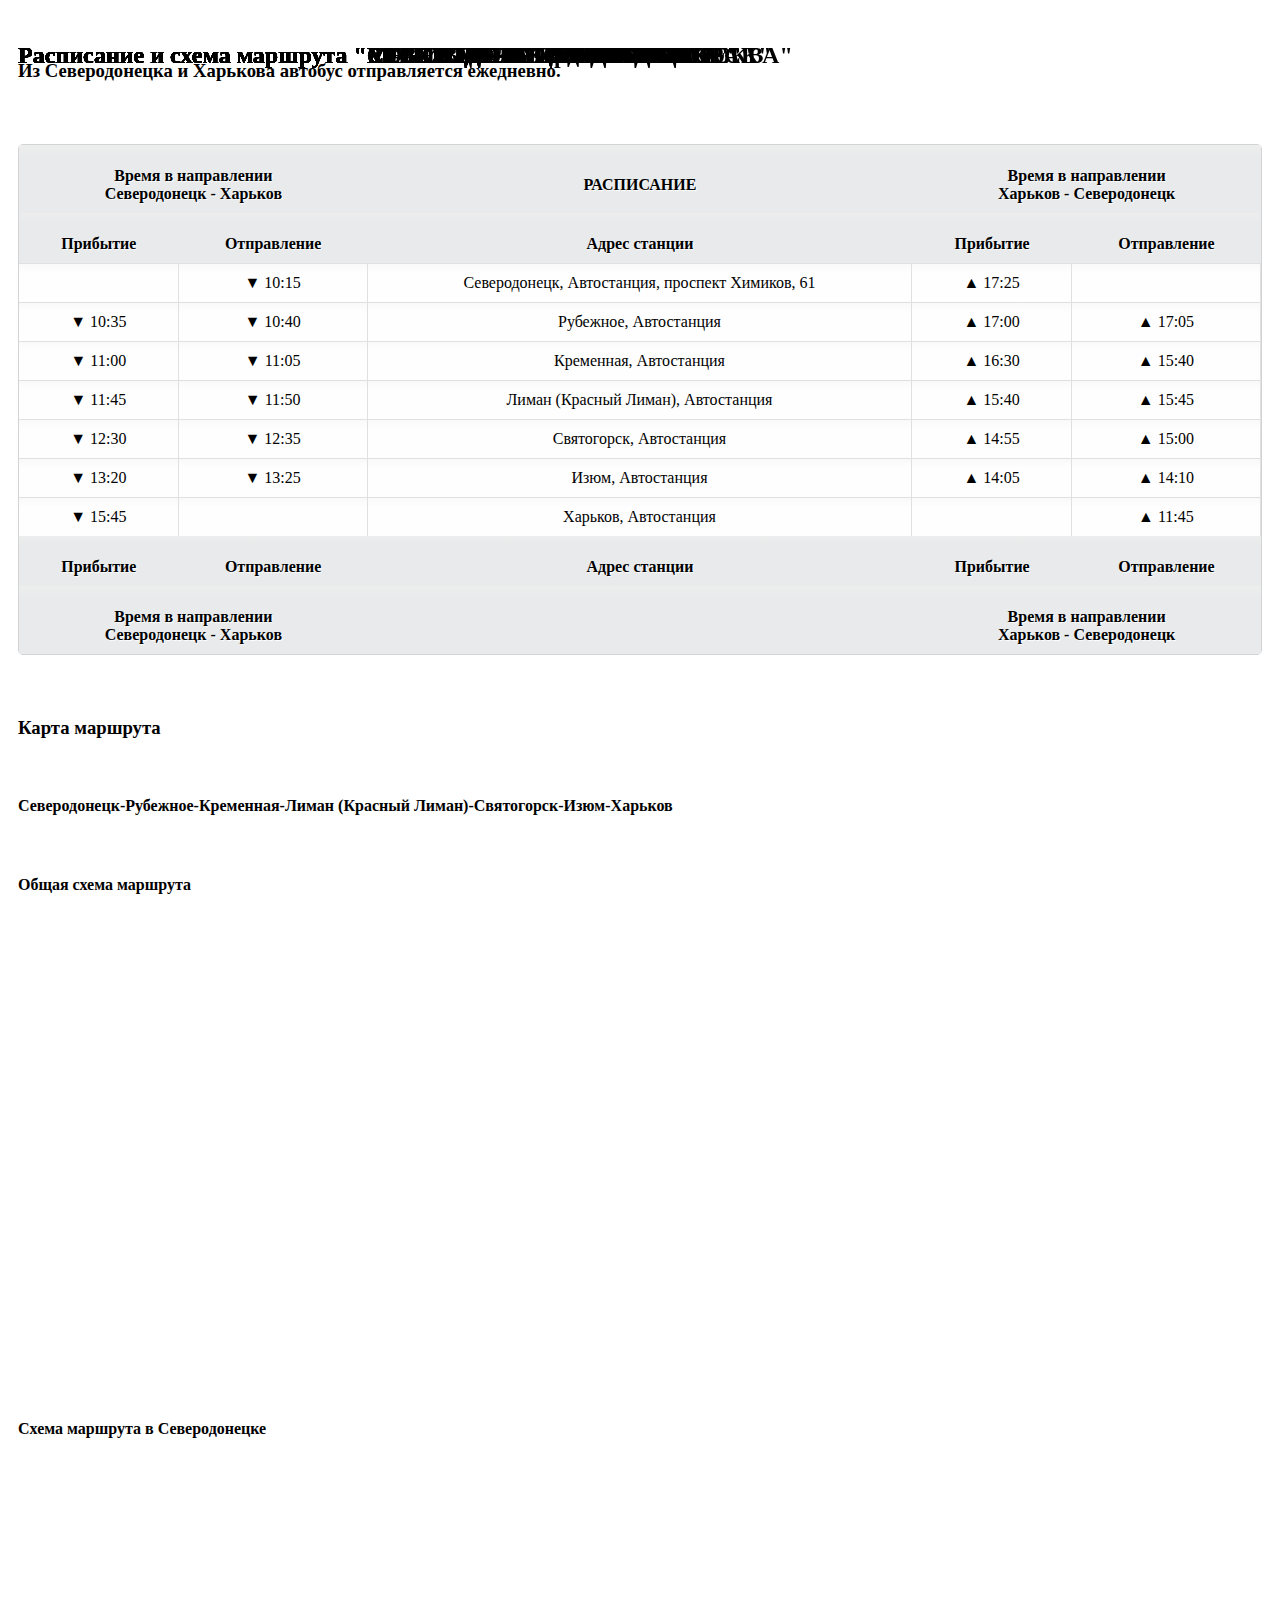
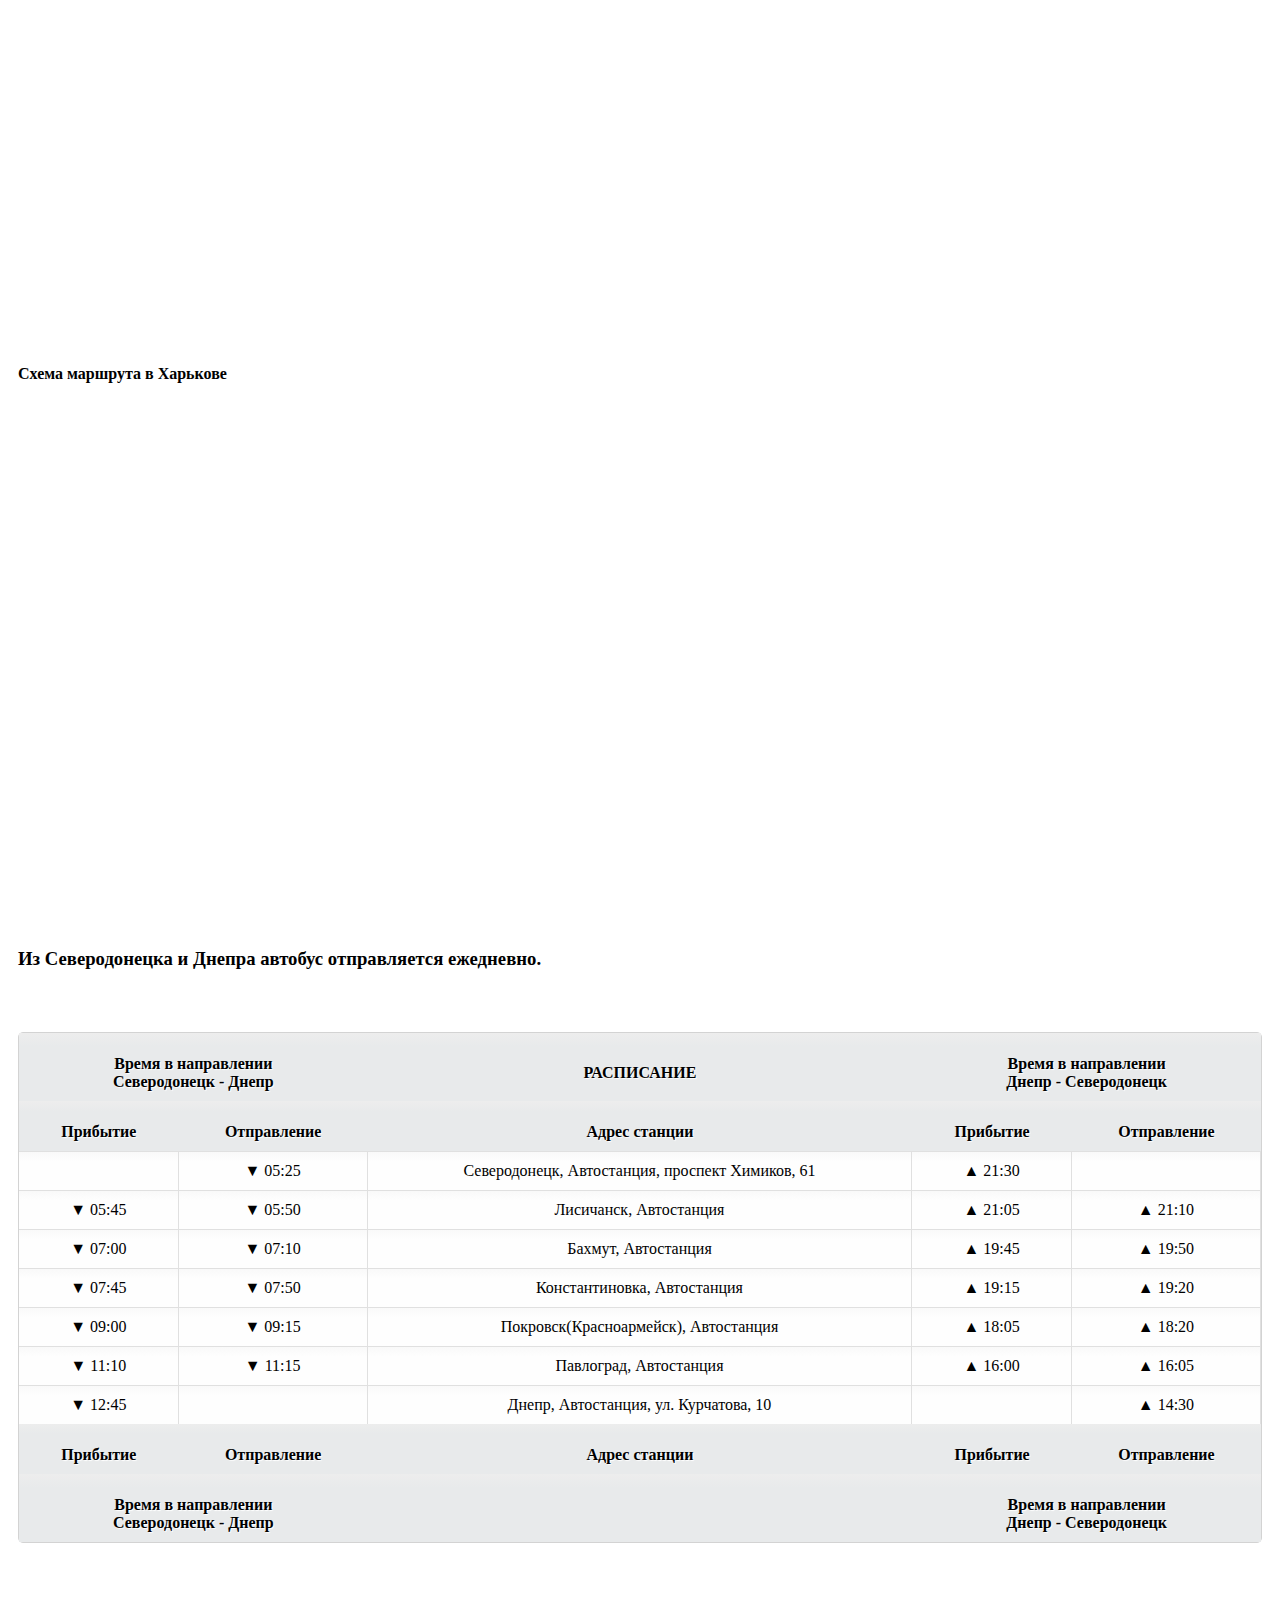
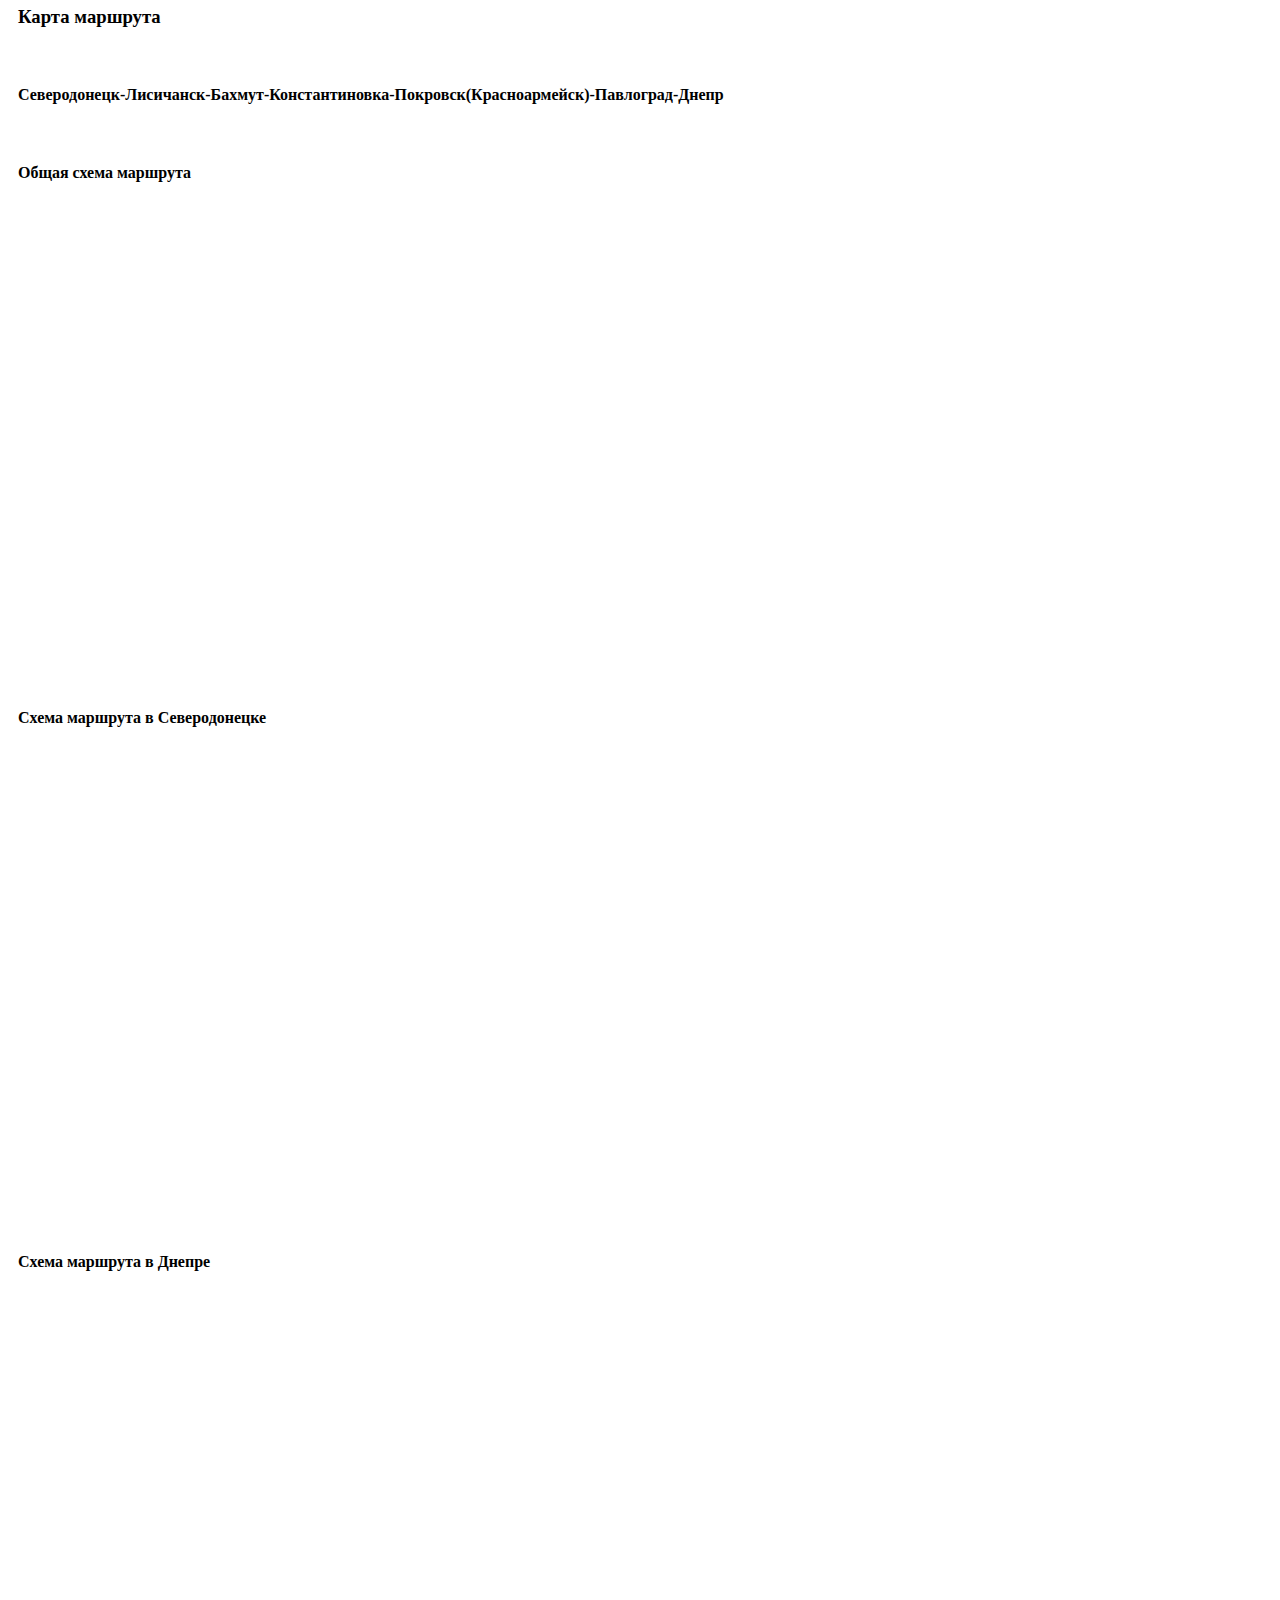
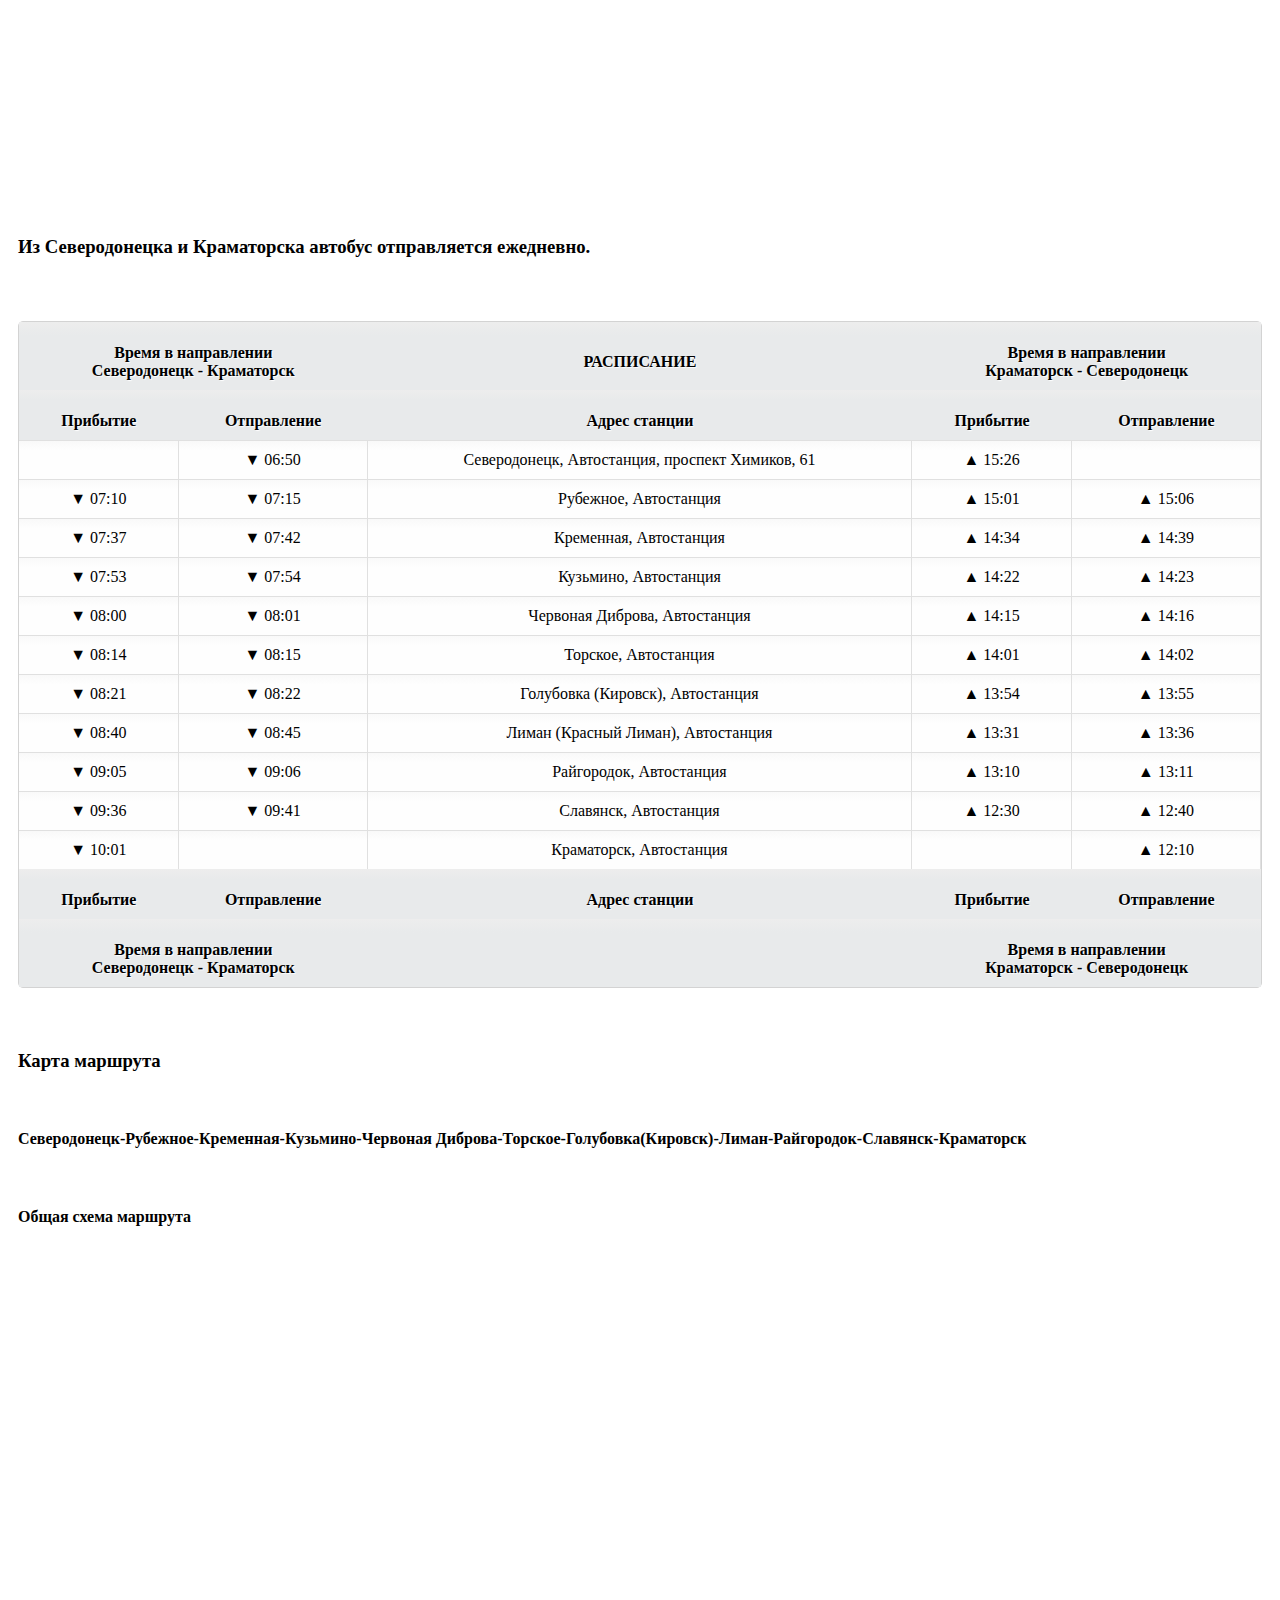
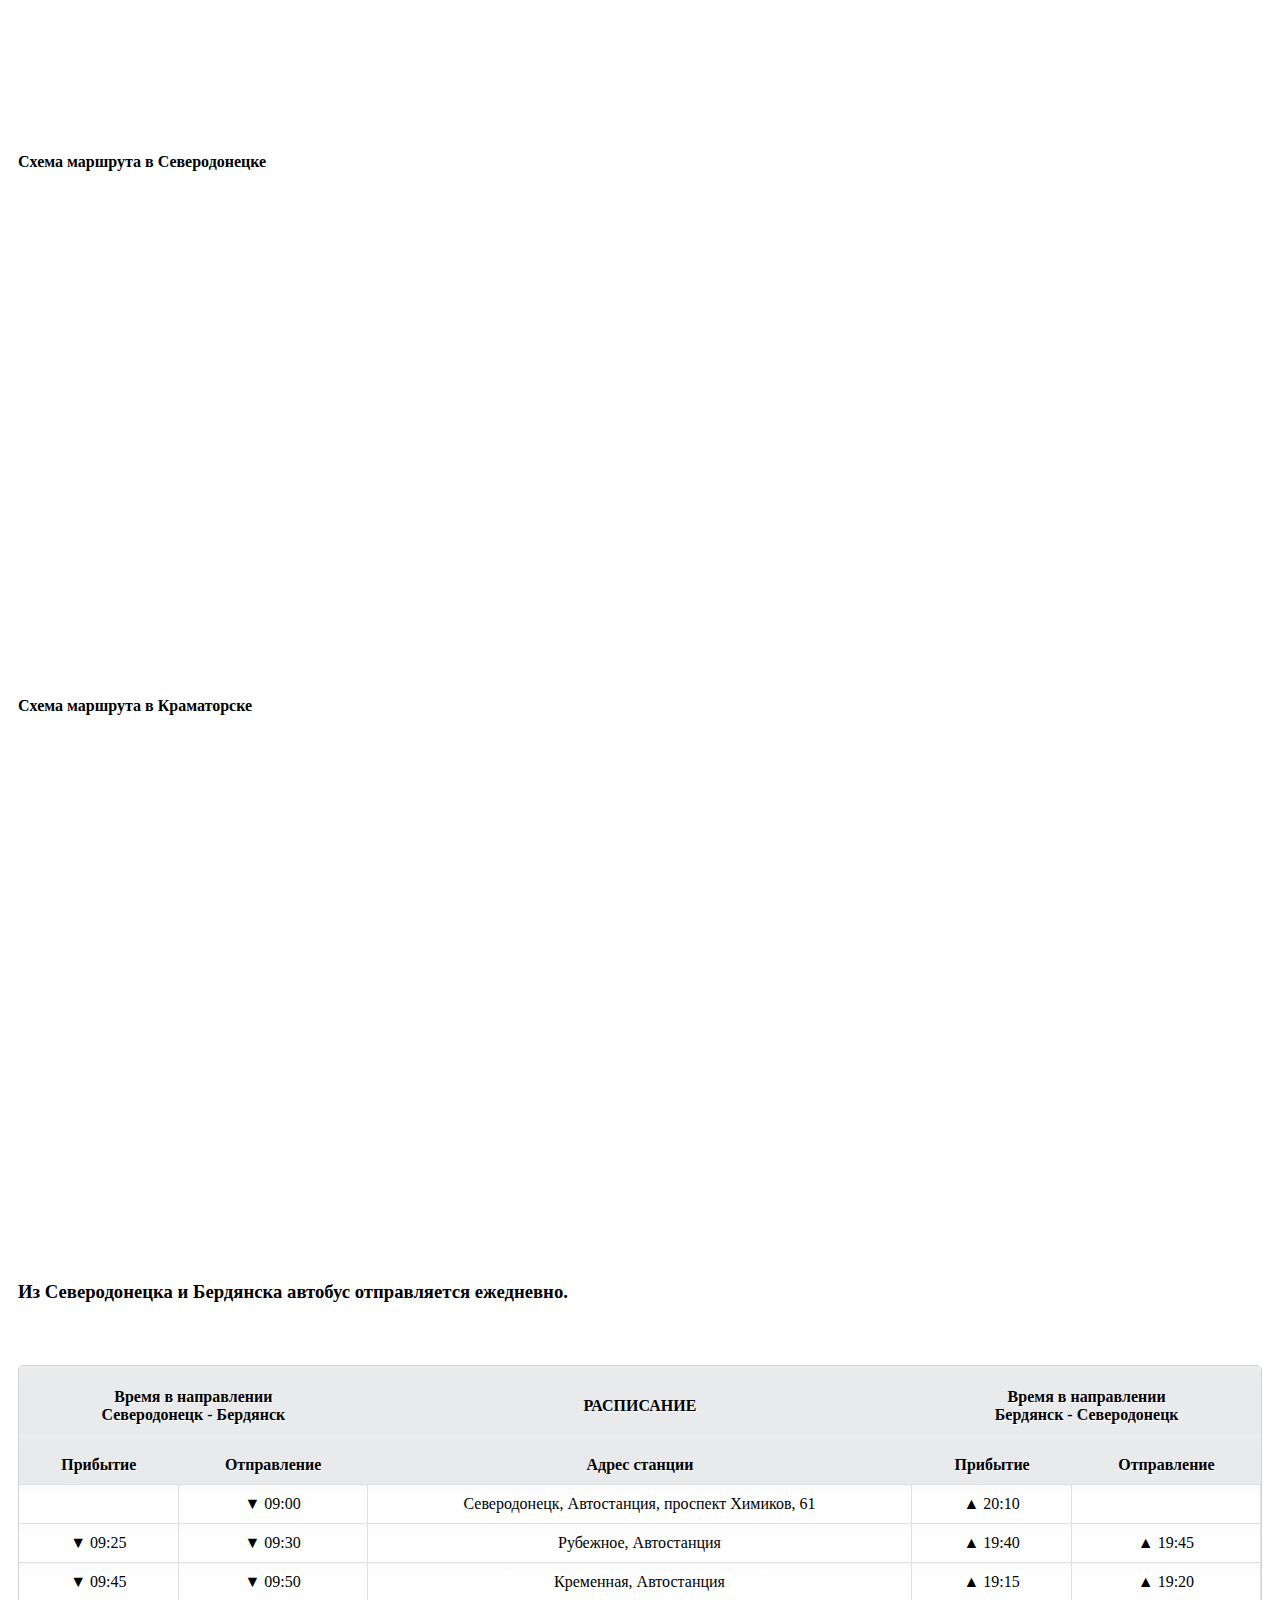
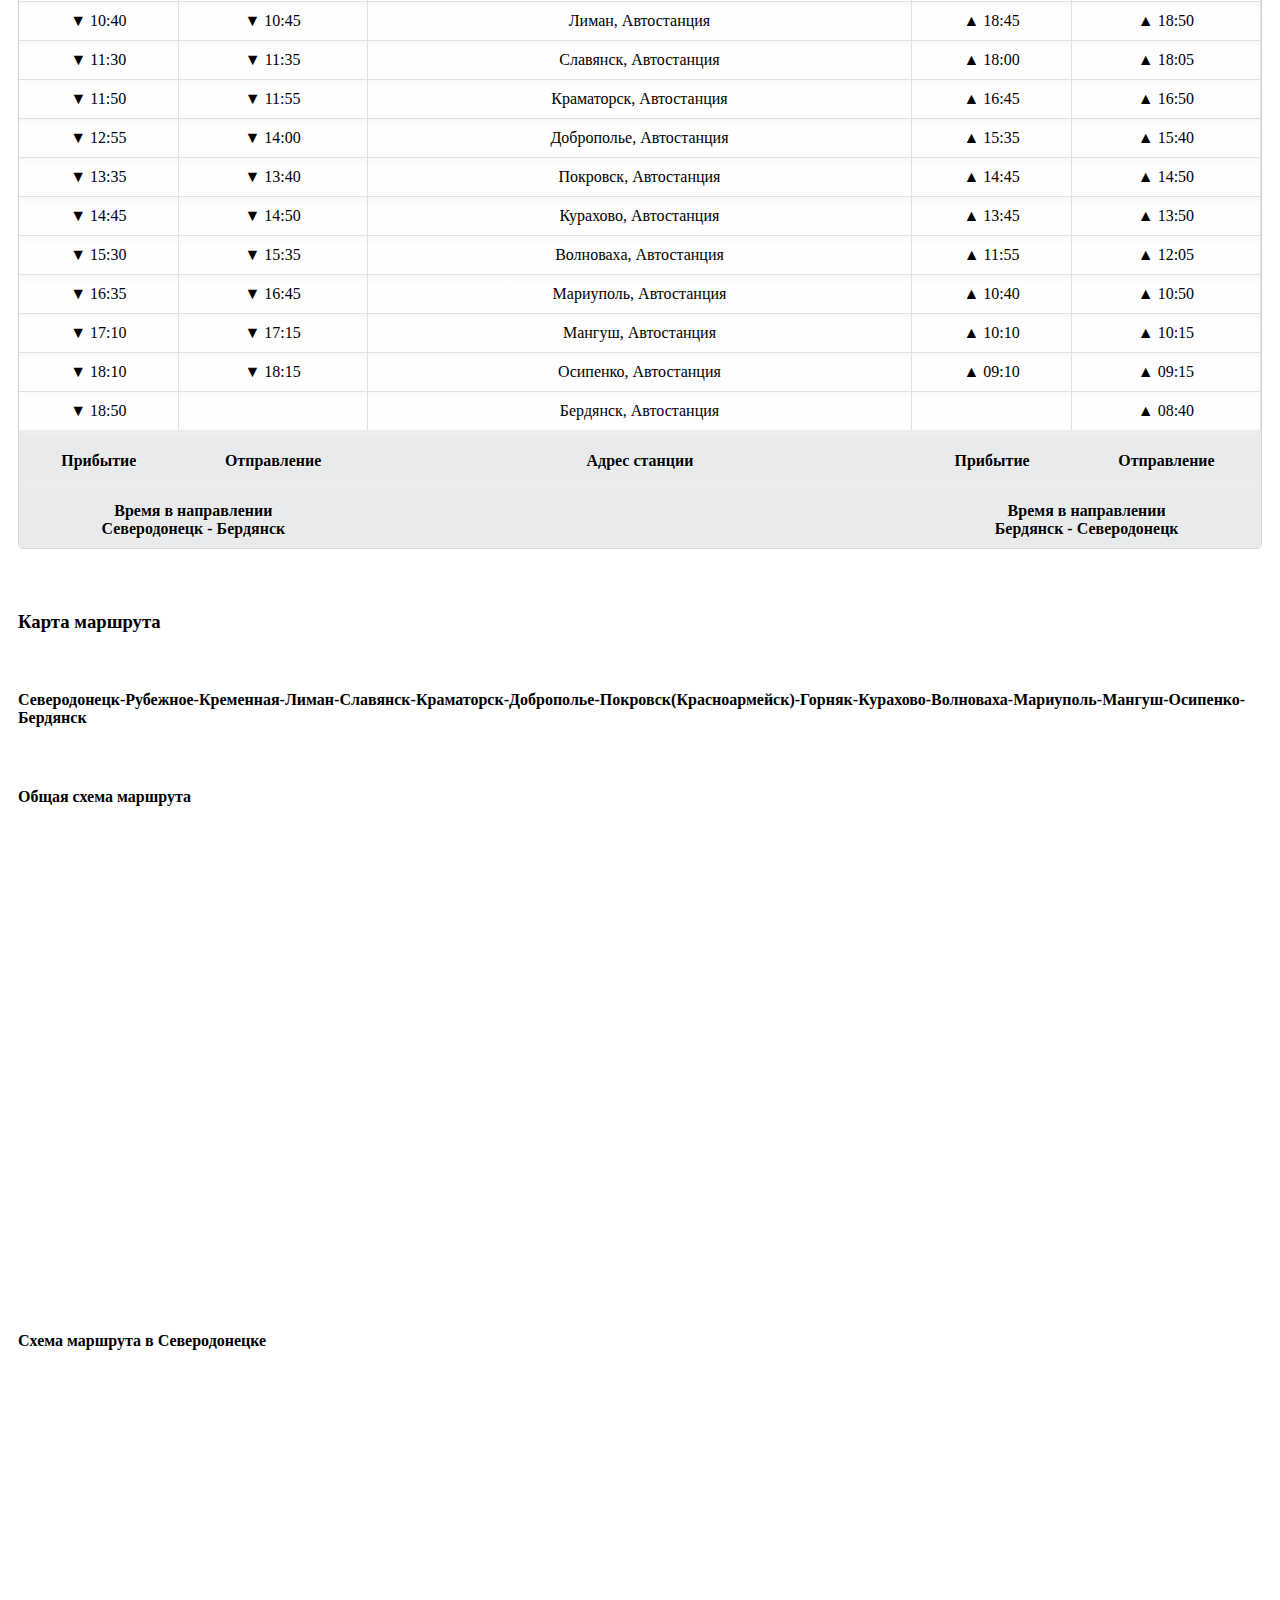
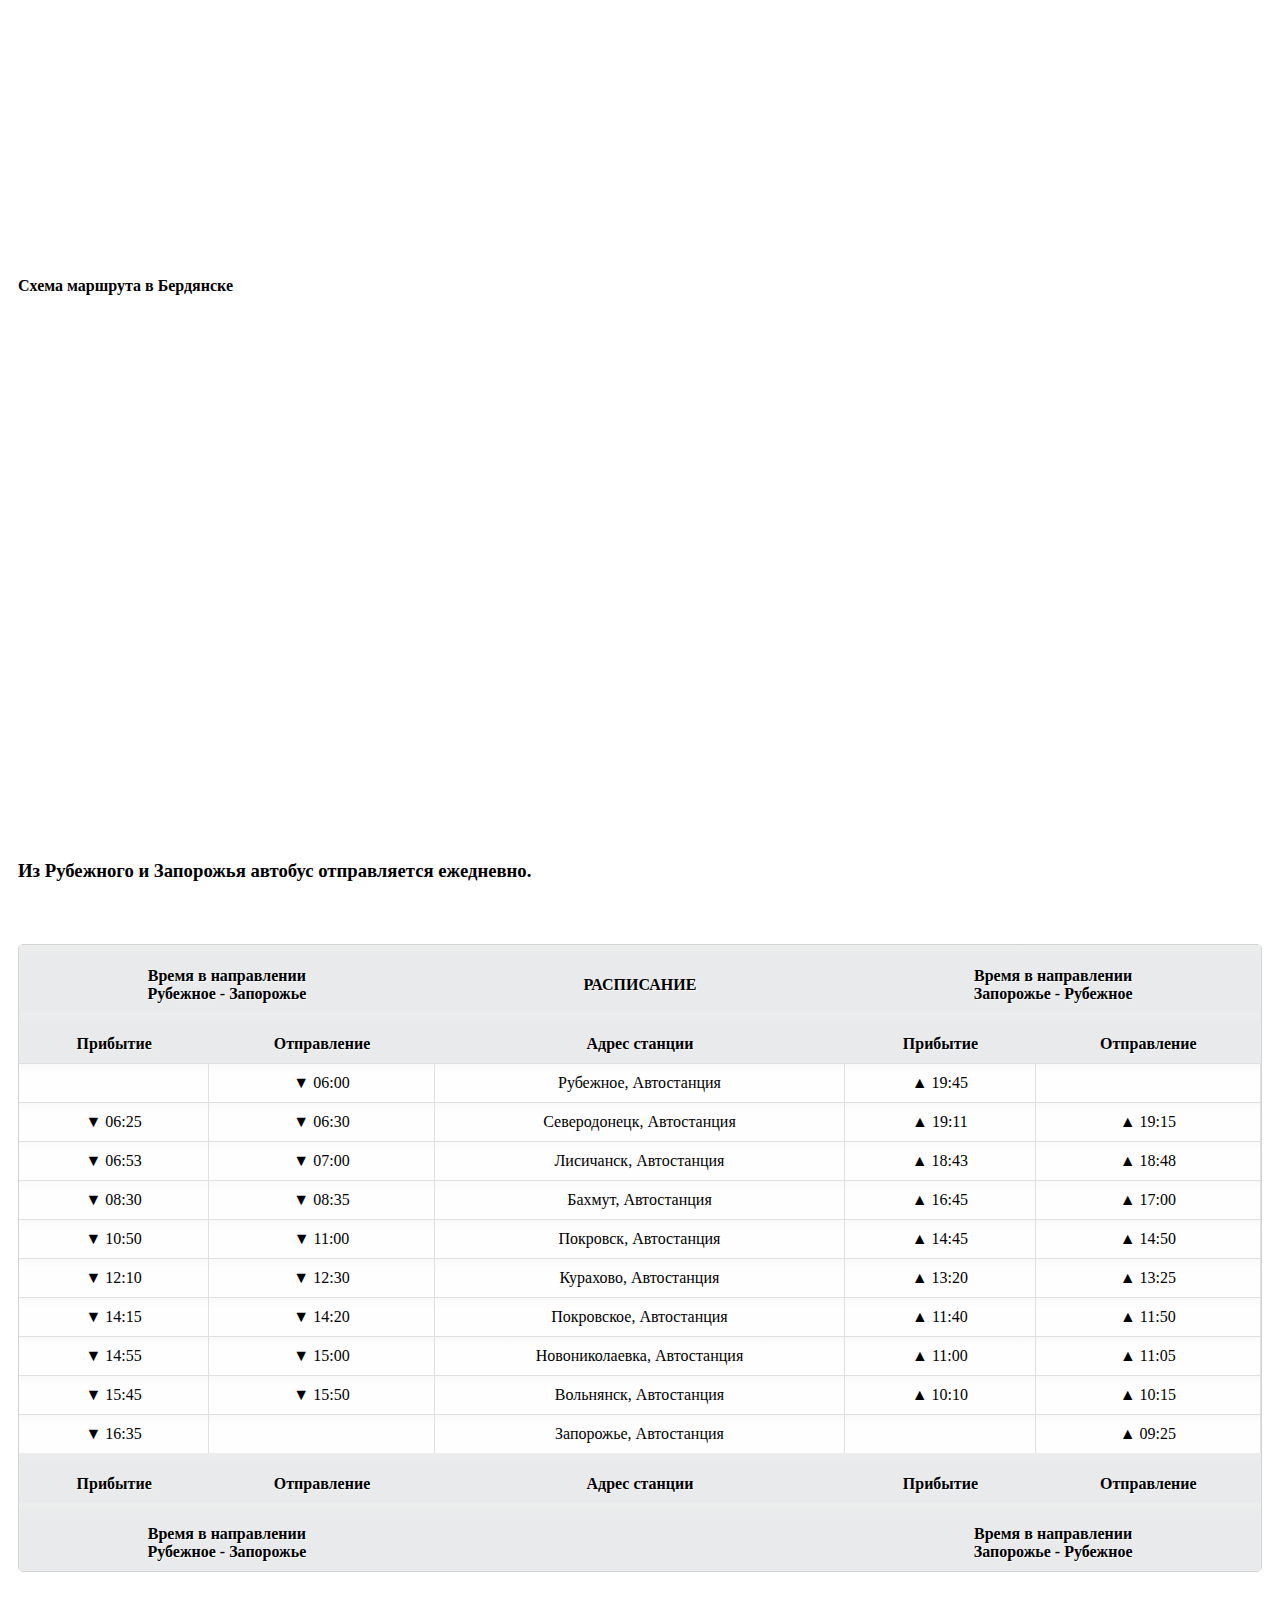
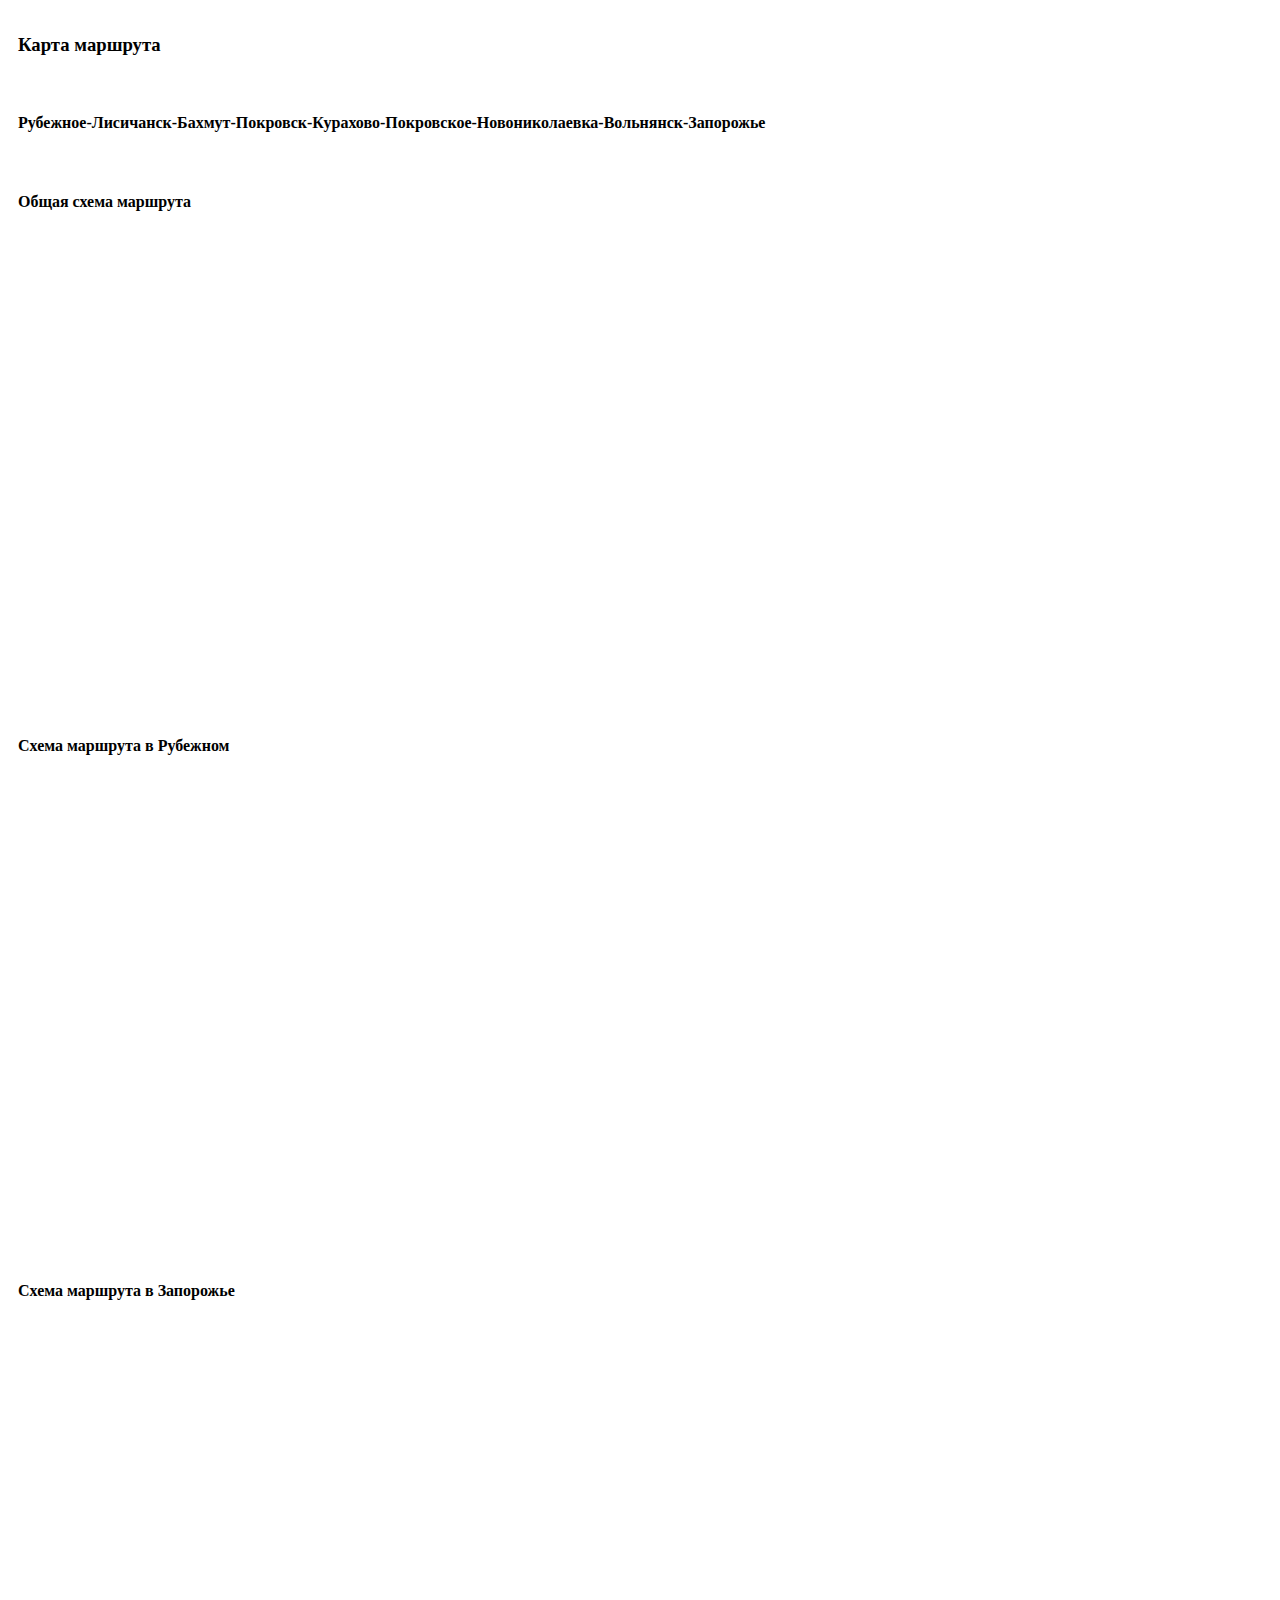
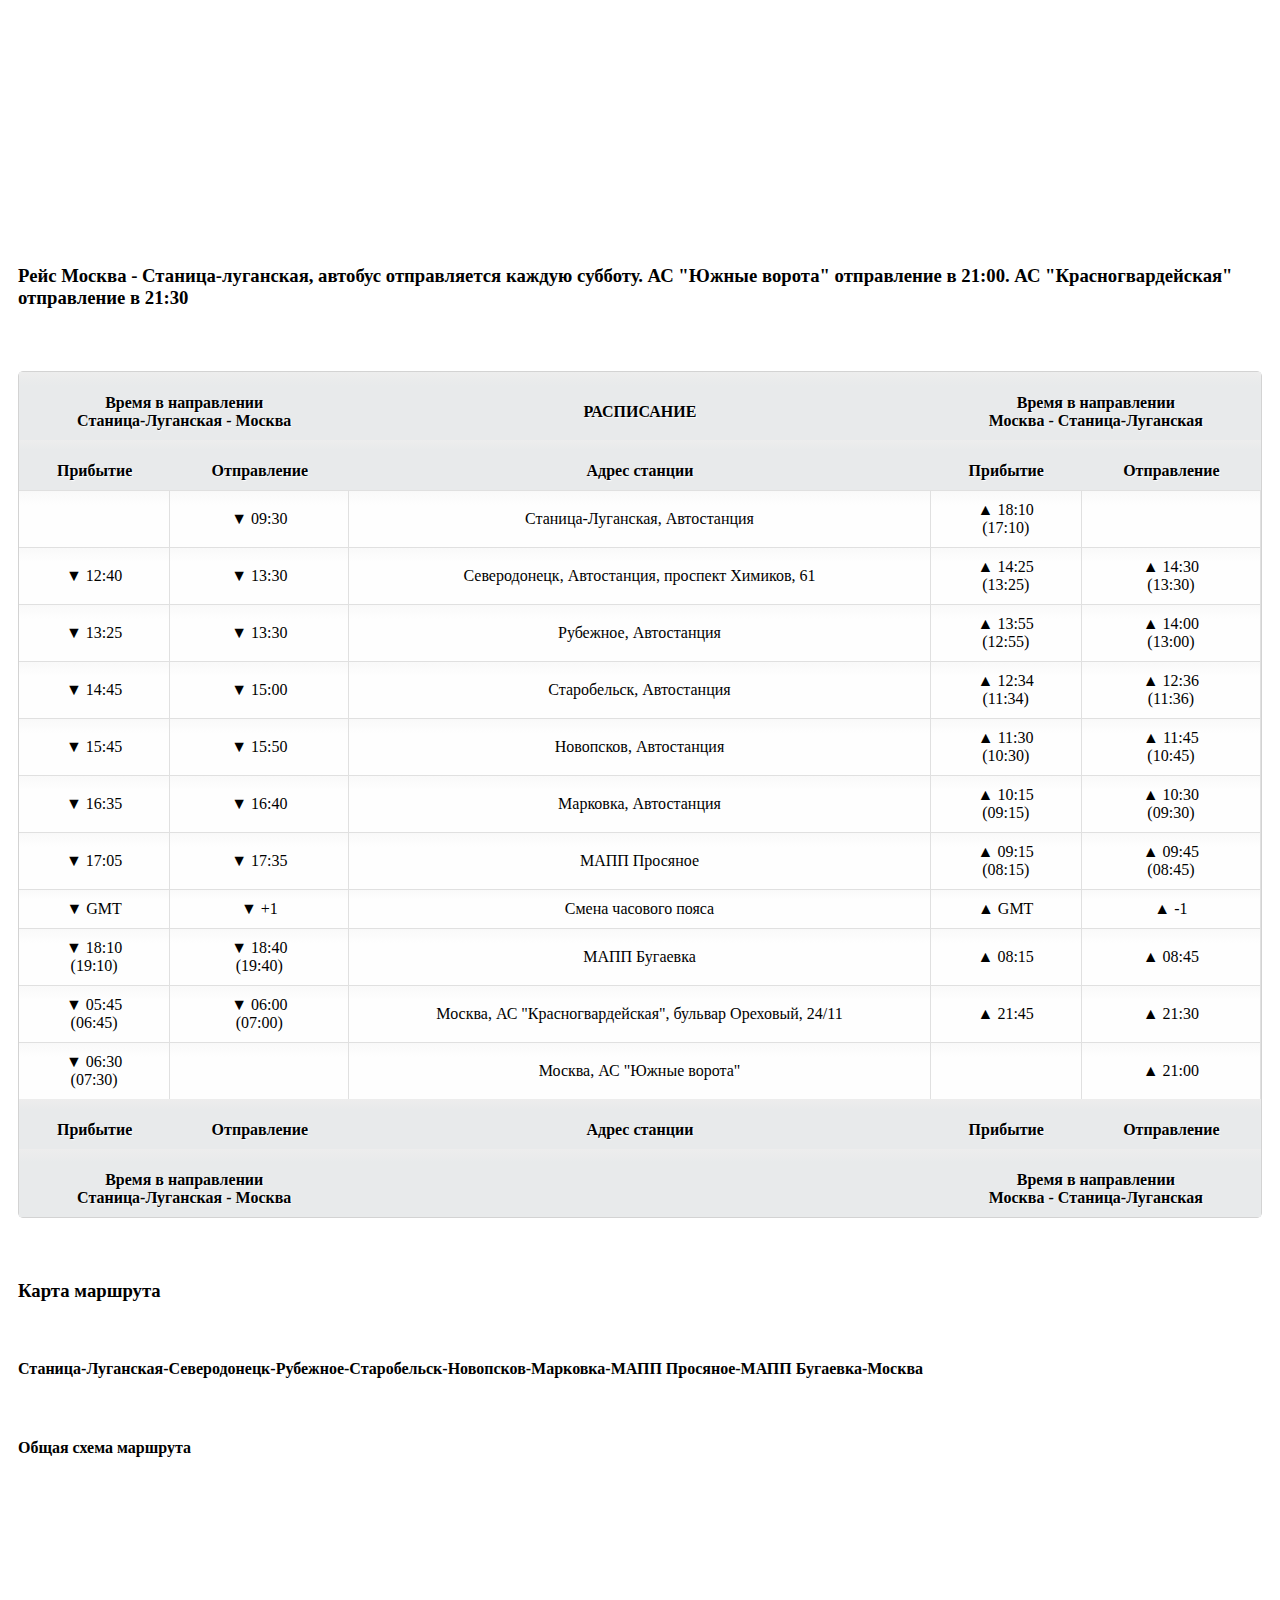
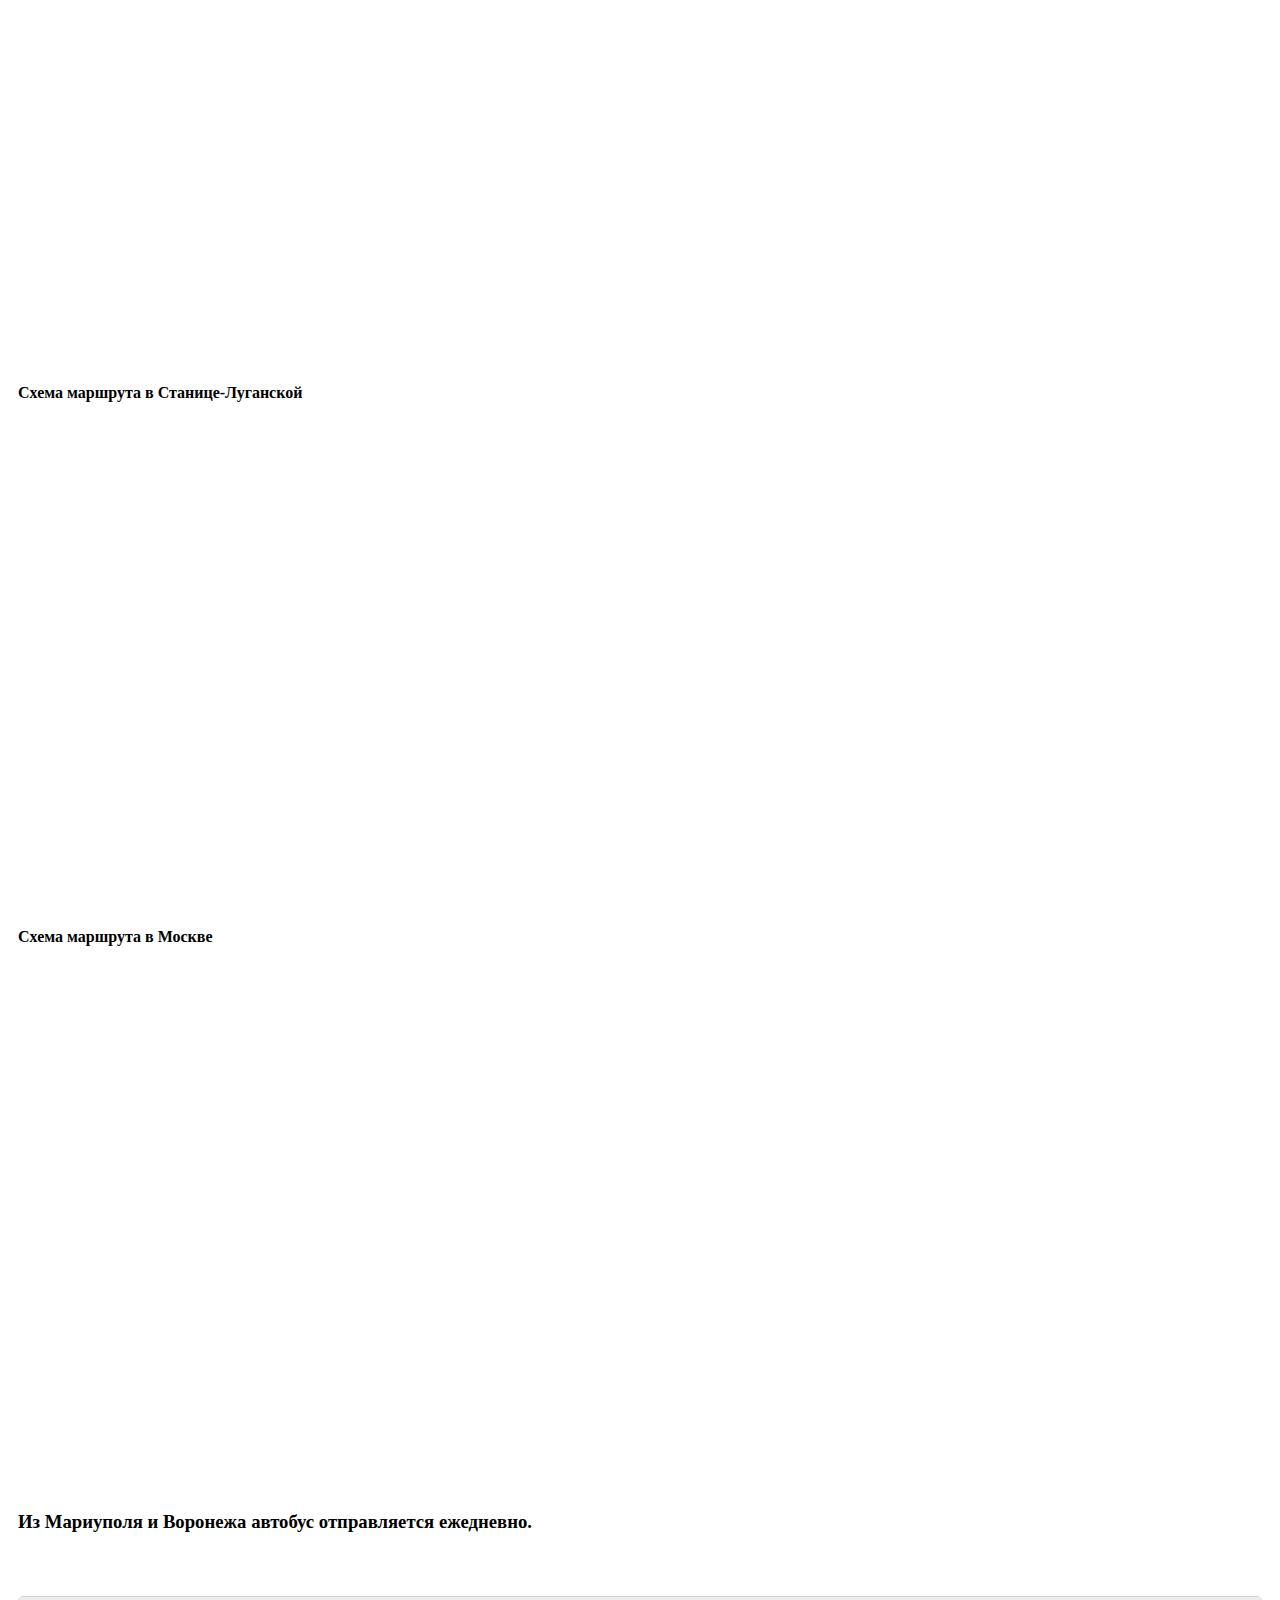
<file: reys.html>
<!DOCTYPE html>
<html xmlns="http://www.w3.org/1999/xhtml">

<head>
	<meta name="robots" content="noindex, nofollow" />
	<meta http-equiv="Content-Type" content="text/html; charset=utf-8" />
	<title>Популярные маршруты</title>

	<link rel="stylesheet" type="text/css" href="css/style-modal.css">
	
	<script type="text/javascript" src="js/jquery-1.11.2.min.js"></script>
	<style>
			table {
			    overflow:scroll;
			    border:1px solid #d3d3d3;
			    background:#fefefe;
			    width:100%;
			    margin:5% auto ;
			    -moz-border-radius:5px; /* FF1+ */
			    -webkit-border-radius:5px; /* Saf3-4 */
			    border-radius:5px;
			    -moz-box-shadow:   4px rgba(0, 0, 0, 0.2);
			    -webkit-box-shadow:   4px rgba(0, 0, 0, 0.2);
			}
			 
			th, td {
			    padding:10px 20px 10px; 
			    text-align:center; 
			}
			 
			th {
			    padding-top:22px; 
			    text-shadow: 1px 1px 1px #fff;
			    background:#e8eaeb;
			}
			 
			td {
			    border-top:1px solid #e0e0e0; 
			    border-right:1px solid #e0e0e0;
			}
			 
			tr.odd-row td {
			    background:#f6f6f6;
			}
			 
			td.first, th.first {
			    text-align:left

			}
			 
			td.last {
			    border-right:none;
			}
			 
			td {
			    background: -moz-linear-gradient(100% 25% 90deg, #fefefe, #f9f9f9);
			    background: -webkit-gradient(linear, 0% 0%, 0% 25%, from(#f9f9f9), to(#fefefe));
			}
			 
			tr.odd-row td {
			    background: -moz-linear-gradient(100% 25% 90deg, #f6f6f6, #f1f1f1);
			    background: -webkit-gradient(linear, 0% 0%, 0% 25%, from(#f1f1f1), to(#f6f6f6));
			}
			 
			th {
			    background: -moz-linear-gradient(100% 20% 90deg, #e8eaeb, #ededed);
			    background: -webkit-gradient(linear, 0% 0%, 0% 20%, from(#ededed), to(#e8eaeb));
			}
			 
			tr:first-child th.first {
			    -moz-border-radius-topleft:5px;
			    -webkit-border-top-left-radius:5px; /* Saf3-4 */
			}
			 
			tr:first-child th.last {
			    -moz-border-radius-topright:5px;
			    -webkit-border-top-right-radius:5px; /* Saf3-4 */
			}
			 
			tr:last-child td.first {
			    -moz-border-radius-bottomleft:5px;
			    -webkit-border-bottom-left-radius:5px; /* Saf3-4 */
			}
			 
			tr:last-child td.last {
			    -moz-border-radius-bottomright:5px;
			    -webkit-border-bottom-right-radius:5px; /* Saf3-4 */
			}

	</style>

</head>
<body>
	<div class="reys" id="reys_1">
		<div class="reys_head">
	    	<h2>Расписание и схема маршрута "СЕВЕРОДОНЕЦК - ХАРЬКОВ"</h2>		
    	</div>
    	
    	<div class="rsp">    
    		<h3>Из Северодонецка и Харькова автобус отправляется ежедневно.</h3> 		
	    	<table cellspacing="0">
			    <tr>
			        <th colspan="2" align="center">Время в направлении <br /> Северодонецк - Харьков</th>
			        <th>РАСПИСАНИЕ</th>
			        <th colspan="2" align="center">Время в направлении <br /> Харьков - Северодонецк</th>
			    </tr>
			    <tr>
			        <th>Прибытие</th>
			        <th>Отправление</th>
			        <th>Адрес станции</th>
			        <th>Прибытие</th>
			        <th>Отправление</th>
			    </tr>
			    <tr>
			        <td></td>
			        <td>&#9660;  10:15</td>
			        <td>Северодонецк, Автостанция, проспект Химиков, 61</td>
			        <td>&#9650;  17:25</td>
			        <td></td>
			    </tr>
			    <tr>
			        <td>&#9660;  10:35</td>
			        <td>&#9660;  10:40</td>
			        <td>Рубежное, Автостанция</td>
			        <td>&#9650;  17:00</td>
			        <td>&#9650;  17:05</td>
			    </tr>
			    <tr>
			        <td>&#9660;  11:00</td>
			        <td>&#9660;  11:05</td>
			        <td>Кременная, Автостанция</td>
			        <td>&#9650;  16:30</td>
			        <td>&#9650;  15:40</td>
			    </tr>
			    <tr>
			        <td>&#9660;  11:45</td>
			        <td>&#9660;  11:50</td>
			        <td>Лиман (Красный Лиман), Автостанция</td>
			        <td>&#9650;  15:40</td>
			        <td>&#9650;  15:45</td>
			    </tr>
			    <tr>
			        <td>&#9660;  12:30</td>
			        <td>&#9660;  12:35</td>
			        <td>Святогорск, Автостанция</td>
			        <td>&#9650;  14:55</td>
			        <td>&#9650;  15:00</td>
			    </tr>
			    <tr>
			        <td>&#9660;  13:20</td>
			        <td>&#9660;  13:25</td>
			        <td>Изюм, Автостанция</td>
			        <td>&#9650;  14:05</td>
			        <td>&#9650;  14:10</td>
			    </tr>
			    <tr>
			        <td>&#9660;  15:45</td>
			        <td></td>
			        <td>Харьков, Автостанция</td>
			         <td></td>
			        <td>&#9650;  11:45</td>
			    </tr>
			    <tr>
			        <th>Прибытие</th>
			        <th>Отправление</th>
			        <th>Адрес станции</th>
			        <th>Прибытие</th>
			        <th>Отправление</th>
			    </tr>
			    <tr>
			        <th colspan="2" align="center">Время в направлении <br /> Северодонецк - Харьков</th>
			        <th></th>
			        <th colspan="2" align="center">Время в направлении <br /> Харьков - Северодонецк</th>
			    </tr>
			</table> 
				
	        <div class="map">
	          	<div>
	                <h3>Карта маршрута</h3><br />
	                <h4>Северодонецк-Рубежное-Кременная-Лиман (Красный Лиман)-Святогорск-Изюм-Харьков</h4>
	                <br />
	                <h4>Общая схема маршрута</h4>

	                <iframe src="https://www.google.com/maps/embed?pb=!1m58!1m12!1m3!1d663749.1574552974!2d36.799456348520614!3d49.4699576114991!2m3!1f0!2f0!3f0!3m2!1i1024!2i768!4f13.1!4m43!3e0!4m5!1s0x412010f28264fc17%3A0xd32c5f3ecb9112c2!2z0KHQtdCy0LXRgNC-0LTQvtC90LXRhtC6!3m2!1d48.9481767!2d38.487877399999995!4m5!1s0x4120139e4cb857c9%3A0x92981a34c567d43!2z0KDRg9Cx0LXQttC90L7QtQ!3m2!1d49.016121299999995!2d38.3751403!4m5!1s0x41206c4a617493cd%3A0x5d3e2c19abec6a2e!2z0JrRgNC10LzQtdC90L3QsNGP!3m2!1d49.042226799999995!2d38.2176555!4m5!1s0x41207862661a4159%3A0x8163d63b37c7c10e!2z0JvQuNC80LDQvQ!3m2!1d48.9897585!2d37.8049964!4m5!1s0x40df7fc7cf0c6fd1%3A0xa026fcdbeed1248e!2z0KHQstGP0YLQvtCz0L7RgNGB0Lo!3m2!1d49.044088099999996!2d37.578483999999996!4m5!1s0x41209e482e572663%3A0x37d676a144d4cc74!2z0JjQt9GO0Lw!3m2!1d49.2121445!2d37.2665006!4m5!1s0x4127a09f63ab0f8b%3A0x2d4c18681aa4be0a!2z0KXQsNGA0YzQutC-0LIsINCl0LDRgNGM0LrQvtCy0YHQutCw0Y8g0L7QsdC70LDRgdGC0YwsINCj0LrRgNCw0LjQvdCw!3m2!1d49.9935!2d36.230382999999996!5e0!3m2!1sru!2sua!4v1506375283496" width="100%" height="480" frameborder="0" style="border:0" allowfullscreen=allowfullscreen></iframe>

	            </div>

		        <div class="parent">   
		            <div class="child">
		                <h4>Cхема маршрута в Северодонецке</h4>
		                <iframe src="https://www.google.com/maps/embed?pb=!1m18!1m12!1m3!1d35253.57076108326!2d38.50577314520533!3d48.94896675855885!2m3!1f0!2f0!3f0!3m2!1i1024!2i768!4f13.1!3m3!1m2!1s0x412010949dd1eae1%3A0x1c152017c3921bb7!2z0JDQktCi0J7QktCe0JrQl9CQ0Js!5e0!3m2!1sru!2sua!4v1506093475442" width="100%" height="480" frameborder="0" style="border:0" allowfullscreen="allowfullscreen"></iframe>
		            </div>
		            <div class="child">
		                <h4>Cхема маршрута в Харькове</h4>
		                <iframe src="https://www.google.com/maps/embed?pb=!1m18!1m12!1m3!1d41060.158235741714!2d36.26957851439141!3d49.96898454125235!2m3!1f0!2f0!3f0!3m2!1i1024!2i768!4f13.1!3m3!1m2!1s0x4127a089a562bd09%3A0x2472dd2ef6933107!2z0KXQsNGA0YzQutC-0LIg0LDQstGC0L7RgdGC0LDQvdGG0LjRjyDihJYx!5e0!3m2!1sru!2sua!4v1506375349364" width="100%" height="480" frameborder="0" style="border:0" allowfullscreen=allowfullscreen></iframe>
		            </div>
		        </div>   
		    </div>
	    </div> 		
	</div>

	<div class="reys" id="reys_2">
		<div class="reys_head">
	    	<h2>Расписание и схема маршрута "СЕВЕРОДОНЕЦК - ДНЕПР"</h2>		
    	</div>
    	
    	<div class="rsp">   
    		<h3>Из Северодонецка и Днепра автобус отправляется ежедневно.</h3> 		
	    	<table cellspacing="0">
			    <tr>
			        <th colspan="2" align="center">Время в направлении <br /> Северодонецк - Днепр</th>
			        <th>РАСПИСАНИЕ</th>
			        <th colspan="2" align="center">Время в направлении <br /> Днепр - Северодонецк</th>
			    </tr>
			    <tr>
			        <th>Прибытие</th>
			        <th>Отправление</th>
			        <th>Адрес станции</th>
			        <th>Прибытие</th>
			        <th>Отправление</th>
			    </tr>
			    <tr>
			        <td></td>
			        <td>&#9660;  05:25</td>
			        <td>Северодонецк, Автостанция, проспект Химиков, 61</td>			        
			        <td>&#9650;  21:30</td>
			        <td></td>
			    </tr>
			    <tr>
			        <td>&#9660;  05:45</td>
			        <td>&#9660;  05:50</td>
			        <td>Лисичанск, Автостанция</td>
			        <td>&#9650;  21:05</td>
			        <td>&#9650;  21:10</td>
			    </tr>
			    <tr>
			        <td>&#9660;  07:00</td>
			        <td>&#9660;  07:10</td>
			        <td>Бахмут, Автостанция</td>
			        <td>&#9650;  19:45</td>
			        <td>&#9650;  19:50</td>
			    </tr>
			    <tr>
			        <td>&#9660;  07:45</td>
			        <td>&#9660;  07:50</td>
			        <td>Константиновка, Автостанция</td>
			        <td>&#9650;  19:15</td>
			        <td>&#9650;  19:20</td>
			    </tr>
			    <tr>
			        <td>&#9660;  09:00</td>
			        <td>&#9660;  09:15</td>
			        <td>Покровск(Красноармейск), Автостанция</td>
			        <td>&#9650;  18:05</td>
			        <td>&#9650;  18:20</td>
			    </tr>
			    <tr>
			        <td>&#9660;  11:10</td>
			        <td>&#9660;  11:15</td>
			        <td>Павлоград, Автостанция</td>
			        <td>&#9650;  16:00</td>
			        <td>&#9650;  16:05</td>
			    </tr>
			    <tr>
			        <td>&#9660;  12:45</td>
			        <td></td>
			        <td>Днепр, Автостанция, ул. Курчатова, 10</td>
			        <td></td>
			        <td>&#9650;  14:30</td>			        
			    </tr>
			    <tr>
			        <th>Прибытие</th>
			        <th>Отправление</th>
			        <th>Адрес станции</th>
			        <th>Прибытие</th>
			        <th>Отправление</th>
			    </tr>
			    <tr>
			        <th colspan="2" align="center">Время в направлении <br /> Северодонецк - Днепр</th>
			        <th></th>
			        <th colspan="2" align="center">Время в направлении <br /> Днепр - Северодонецк</th>
			    </tr>
			</table> 
				
	        <div class="map">
	          	<div>
	                <h3>Карта маршрута</h3><br />
	                <h4>Северодонецк-Лисичанск-Бахмут-Константиновка-Покровск(Красноармейск)-Павлоград-Днепр</h4>
	                <br />
	                <h4>Общая схема маршрута</h4>

	                <iframe src="https://www.google.com/maps/embed?pb=!1m58!1m12!1m3!1d1350672.465119606!2d35.79275684862289!3d48.60922770593698!2m3!1f0!2f0!3f0!3m2!1i1024!2i768!4f13.1!4m43!3e0!4m5!1s0x412010f28264fc17%3A0xd32c5f3ecb9112c2!2z0KHQtdCy0LXRgNC-0LTQvtC90LXRhtC6!3m2!1d48.9481767!2d38.487877399999995!4m5!1s0x41200ff1a84cd0c5%3A0x4dcad050a5b70faa!2z0JvQuNGB0LjRh9Cw0L3RgdC6!3m2!1d48.906614499999996!2d38.4433606!4m5!1s0x40e01825539836b7%3A0xa69f555212533f6e!2z0JDRgNGC0LXQvNC-0LLRgdC6!3m2!1d48.4422972!2d38.7168831!4m5!1s0x40dfc4233835543d%3A0xfd04c597d17af786!2z0JrQvtC90YHRgtCw0L3RgtC40L3QvtCy0LrQsA!3m2!1d48.523942899999994!2d37.7075811!4m5!1s0x40de37fdefaa8bfd%3A0x7da8a941169d57c!2z0J_QvtC60YDQvtCy0YHQug!3m2!1d48.282193!2d37.1847804!4m5!1s0x40deb832704b48ff%3A0x965a7131844da73d!2z0J_QsNCy0LvQvtCz0YDQsNC0!3m2!1d48.5294478!2d35.9032574!4m5!1s0x40dbe303fd08468f%3A0xa1cf3d5f2c11aba!2z0JTQvdC40L_RgNC-LCDQlNC90LXQv9GA0L7Qv9C10YLRgNC-0LLRgdC60LDRjyDQvtCx0LvQsNGB0YLRjCwg0KPQutGA0LDQuNC90LA!3m2!1d48.464717!2d35.046183!5e0!3m2!1sru!2sua!4v1506093385139" width="100%" height="480" frameborder="0" style="border:0" allowfullscreen=allowfullscreen></iframe>
	            </div>

		        <div class="parent">   
		            <div class="child">
		                <h4>Cхема маршрута в Северодонецке</h4>
		                <iframe src="https://www.google.com/maps/embed?pb=!1m18!1m12!1m3!1d35253.57076108326!2d38.50577314520533!3d48.94896675855885!2m3!1f0!2f0!3f0!3m2!1i1024!2i768!4f13.1!3m3!1m2!1s0x412010949dd1eae1%3A0x1c152017c3921bb7!2z0JDQktCi0J7QktCe0JrQl9CQ0Js!5e0!3m2!1sru!2sua!4v1506093475442" width="100%" height="480" frameborder="0" style="border:0" allowfullscreen="allowfullscreen"></iframe>
		            </div>
		            <div class="child">
		                <h4>Cхема маршрута в Днепре</h4>
		                <iframe src="https://www.google.com/maps/embed?pb=!1m18!1m12!1m3!1d42339.264361176945!2d35.035675905699634!3d48.452614855492875!2m3!1f0!2f0!3f0!3m2!1i1024!2i768!4f13.1!3m3!1m2!1s0x40dbe25157c4e505%3A0x3a7cbd210fe38329!2z0JTQvdC10L_RgCDQkNCS0KY!5e0!3m2!1sru!2sua!4v1506093564957" width="100%" height="480" frameborder="0" style="border:0" allowfullscreen="allowfullscreen"></iframe>
		            </div>
		        </div>   
		    </div>
	    </div> 		
	</div>

	<div class="reys" id="reys_3">
		<div class="reys_head">
	    	<h2>Расписание и схема маршрута "СЕВЕРОДОНЕЦК - КРАМАТОРСК"</h2>		
    	</div>
    	
    	<div class="rsp">   
    		<h3>Из Северодонецка и Краматорска автобус отправляется ежедневно.</h3> 		
	    	<table cellspacing="0">
			    <tr>
			        <th colspan="2" align="center">Время в направлении <br /> Северодонецк - Краматорск</th>
			        <th>РАСПИСАНИЕ</th>
			        <th colspan="2" align="center">Время в направлении <br /> Краматорск - Северодонецк</th>
			    </tr>
			    <tr>
			        <th>Прибытие</th>
			        <th>Отправление</th>
			        <th>Адрес станции</th>
			        <th>Прибытие</th>
			        <th>Отправление</th>
			    </tr>
			    <tr>
			        <td></td>
			        <td>&#9660;  06:50</td>
			        <td>Северодонецк, Автостанция, проспект Химиков, 61</td>
			        <td>&#9650;  15:26</td>
			        <td></td>
			    </tr>
			    <tr>
			        <td>&#9660;  07:10</td>
			        <td>&#9660;  07:15</td>
			        <td>Рубежное, Автостанция</td>
			        <td>&#9650;  15:01</td>
			        <td>&#9650;  15:06</td>
			    </tr>
			    <tr>
			        <td>&#9660;  07:37</td>
			        <td>&#9660;  07:42</td>
			        <td>Кременная, Автостанция</td>
			        <td>&#9650;  14:34</td>
			        <td>&#9650;  14:39</td>
			    </tr>
			    <tr>
			        <td>&#9660;  07:53</td>
			        <td>&#9660;  07:54</td>
			        <td>Кузьмино, Автостанция</td>
			        <td>&#9650;  14:22</td>
			        <td>&#9650;  14:23</td>
			    </tr>
			    <tr>
			        <td>&#9660;  08:00</td>
			        <td>&#9660;  08:01</td>
			        <td>Червоная Диброва, Автостанция</td>
			        <td>&#9650;  14:15</td>
			        <td>&#9650;  14:16</td>
			    </tr>
			    <tr>
			        <td>&#9660;  08:14</td>
			        <td>&#9660;  08:15</td>
			        <td>Торское, Автостанция</td>
			        <td>&#9650;  14:01</td>
			        <td>&#9650;  14:02</td>
			    </tr>
			    <tr>
			        <td>&#9660;  08:21</td>
			        <td>&#9660;  08:22</td>
			        <td>Голубовка (Кировск), Автостанция</td>
			        <td>&#9650;  13:54</td>
			        <td>&#9650;  13:55</td>
			    </tr>
			    <tr>
			        <td>&#9660;  08:40</td>
			        <td>&#9660;  08:45</td>
			        <td>Лиман (Красный Лиман), Автостанция</td>
			        <td>&#9650;  13:31</td>
			        <td>&#9650;  13:36</td>
			    </tr>
			    <tr>
			        <td>&#9660;  09:05</td>
			        <td>&#9660;  09:06</td>
			        <td>Райгородок, Автостанция</td>
			        <td>&#9650;  13:10</td>
			        <td>&#9650;  13:11</td>
			    </tr>
			    <tr>
			        <td>&#9660;  09:36</td>
			        <td>&#9660;  09:41</td>
			        <td>Славянск, Автостанция</td>
			        <td>&#9650;  12:30</td>
			        <td>&#9650;  12:40</td>
			    </tr>
			    <tr>
			        <td>&#9660;  10:01</td>
			        <td></td>
			        <td>Краматорск, Автостанция</td>
			        <td></td>
			        <td>&#9650;  12:10</td>
			    </tr>
			    <tr>
			        <th>Прибытие</th>
			        <th>Отправление</th>
			        <th>Адрес станции</th>
			        <th>Прибытие</th>
			        <th>Отправление</th>
			    </tr>
			    <tr>
			        <th colspan="2" align="center">Время в направлении <br /> Северодонецк - Краматорск</th>
			        <th></th>
			        <th colspan="2" align="center">Время в направлении <br /> Краматорск - Северодонецк</th>
			    </tr>
			</table> 
				
	        <div class="map">
	          	<div>
	                <h3>Карта маршрута</h3><br />
	                <h4>Северодонецк-Рубежное-Кременная-Кузьмино-Червоная Диброва-Торское-Голубовка(Кировск)-Лиман-Райгородок-Славянск-Краматорск</h4>
	                <br />
	                <h4>Общая схема маршрута</h4>

	                <iframe src="https://www.google.com/maps/embed?pb=!1m76!1m12!1m3!1d335778.28298713913!2d37.75210062748899!3d48.89123259015184!2m3!1f0!2f0!3f0!3m2!1i1024!2i768!4f13.1!4m61!3e0!4m5!1s0x412010f28264fc17%3A0xd32c5f3ecb9112c2!2z0KHQtdCy0LXRgNC-0LTQvtC90LXRhtC6!3m2!1d48.9481767!2d38.487877399999995!4m5!1s0x4120139e4cb857c9%3A0x92981a34c567d43!2z0KDRg9Cx0LXQttC90L7QtQ!3m2!1d49.016121299999995!2d38.3751403!4m5!1s0x41206c4a617493cd%3A0x5d3e2c19abec6a2e!2z0JrRgNC10LzQtdC90L3QsNGP!3m2!1d49.042226799999995!2d38.2176555!4m5!1s0x4120721579f75a19%3A0x9e8026ac611d8574!2z0JrRg9C30YzQvNC40L3Qvg!3m2!1d49.0062104!2d38.145272399999996!4m5!1s0x4120722e99805f1d%3A0xec38d9ecd7254d38!2z0KfQtdGA0LLQvtC90LDRjyDQlNC40LHRgNC-0LLQsA!3m2!1d48.998610199999995!2d38.109813599999995!4m5!1s0x412070afde630841%3A0x578c563f949007d0!2z0KLQvtGA0YHQutC-0LU!3m2!1d49.000063!2d37.969158799999995!4m5!1s0x4120780a69178bf3%3A0x78566b68ed144698!2z0JvQuNC80LDQvQ!3m2!1d48.9645158!2d37.8273329!4m5!1s0x40df85c377cd6bdd%3A0x26220645c5ab3296!2z0KDQsNC50LPQvtGA0L7QtNC-0Lo!3m2!1d48.9001251!2d37.724851199999996!4m5!1s0x40df9acd5520fccd%3A0xdf8f2b8784d27762!2z0KHQu9Cw0LLRj9C90YHQug!3m2!1d48.8532!2d37.6053001!4m5!1s0x40df97a4c0ea9b9b%3A0x6cfddec1592678ec!2z0JrRgNCw0LzQsNGC0L7RgNGB0LosINCU0L7QvdC10YbQutCw0Y8g0L7QsdC70LDRgdGC0YwsINCj0LrRgNCw0LjQvdCw!3m2!1d48.738966999999995!2d37.58435!5e0!3m2!1sru!2sua!4v1506374462069" width="100%" height="480" frameborder="0" style="border:0" allowfullscreen=allowfullscreen></iframe>               
	            </div>

		        <div class="parent">   
		            <div class="child">
		                <h4>Cхема маршрута в Северодонецке</h4>
		                <iframe src="https://www.google.com/maps/embed?pb=!1m18!1m12!1m3!1d35253.57076108326!2d38.50577314520533!3d48.94896675855885!2m3!1f0!2f0!3f0!3m2!1i1024!2i768!4f13.1!3m3!1m2!1s0x412010949dd1eae1%3A0x1c152017c3921bb7!2z0JDQktCi0J7QktCe0JrQl9CQ0Js!5e0!3m2!1sru!2sua!4v1506093475442" width="100%" height="480" frameborder="0" style="border:0" allowfullscreen="allowfullscreen"></iframe>
		            </div>
		            <div class="child">
		                <h4>Cхема маршрута в Краматорске</h4>
		                <iframe src="https://www.google.com/maps/embed?pb=!1m18!1m12!1m3!1d35398.970055785445!2d37.5745915587608!3d48.742852624267236!2m3!1f0!2f0!3f0!3m2!1i1024!2i768!4f13.1!3m3!1m2!1s0x40df970642d789e1%3A0x4882ed94ddd4ab2b!2z0JDQstGC0L7QstC-0LrQt9Cw0Lsg0JrRgNCw0LzQsNGC0L7RgNGB0Lo!5e0!3m2!1sru!2sua!4v1506374517743" width="100%" height="480" frameborder="0" style="border:0" allowfullscreen=allowfullscreen></iframe>            
		            </div>
		        </div>   
		    </div>
	    </div> 		
	</div>

	<div class="reys" id="reys_4">
		<div class="reys_head">
	    	<h2>Расписание и схема маршрута "СЕВЕРОДОНЕЦК - БЕРДЯНСК"</h2>		
    	</div>
    	
    	<div class="rsp">   
    		<h3>Из Северодонецка и Бердянска автобус отправляется ежедневно.</h3> 		
	    	<table cellspacing="0">
			    <tr>
			        <th colspan="2" align="center">Время в направлении <br /> Северодонецк - Бердянск</th>
			        <th>РАСПИСАНИЕ</th>
			        <th colspan="2" align="center">Время в направлении <br /> Бердянск - Северодонецк</th>
			    </tr>
			    <tr>
			        <th>Прибытие</th>
			        <th>Отправление</th>
			        <th>Адрес станции</th>
			        <th>Прибытие</th>
			        <th>Отправление</th>
			    </tr>
			    <tr>
			        <td></td>
			        <td>&#9660;  09:00</td>
			        <td>Северодонецк, Автостанция, проспект Химиков, 61</td>
			        <td>&#9650;  20:10</td>
			        <td></td>
			    </tr>
			    <tr>
			        <td>&#9660;  09:25</td>
			        <td>&#9660;  09:30</td>
			        <td>Рубежное, Автостанция</td>
			        <td>&#9650;  19:40</td>
			        <td>&#9650;  19:45</td>
			    </tr>
			    <tr>
			        <td>&#9660;  09:45</td>
			        <td>&#9660;  09:50</td>
			        <td>Кременная, Автостанция</td>
			        <td>&#9650;  19:15</td>
			        <td>&#9650;  19:20</td>
			    </tr>
			    <tr>
			        <td>&#9660;  10:40</td>
			        <td>&#9660;  10:45</td>
			        <td>Лиман, Автостанция</td>
			        <td>&#9650;  18:45</td>
			        <td>&#9650;  18:50</td>
			    </tr>
			    <tr>
			        <td>&#9660;  11:30</td>
			        <td>&#9660;  11:35</td>
			        <td>Славянск, Автостанция</td>
			        <td>&#9650;  18:00</td>
			        <td>&#9650;  18:05</td>
			    </tr>
			    <tr>
			        <td>&#9660;  11:50</td>
			        <td>&#9660;  11:55</td>
			        <td>Краматорск, Автостанция</td>
			        <td>&#9650;  16:45</td>
			        <td>&#9650;  16:50</td>
			    </tr>
			    <tr>
			        <td>&#9660;  12:55</td>
			        <td>&#9660;  14:00</td>
			        <td>Доброполье, Автостанция</td>
			        <td>&#9650;  15:35</td>
			        <td>&#9650;  15:40</td>
			    </tr>
			    <tr>
			        <td>&#9660;  13:35</td>
			        <td>&#9660;  13:40</td>
			        <td>Покровск, Автостанция</td>
			        <td>&#9650;  14:45</td>
			        <td>&#9650;  14:50</td>
			    </tr>
			    <tr>
			        <td>&#9660;  14:45</td>
			        <td>&#9660;  14:50</td>
			        <td>Курахово, Автостанция</td>
			        <td>&#9650;  13:45</td>
			        <td>&#9650;  13:50</td>
			    </tr>
			    <tr>
			        <td>&#9660;  15:30</td>
			        <td>&#9660;  15:35</td>
			        <td>Волноваха, Автостанция</td>
			        <td>&#9650;  11:55</td>
			        <td>&#9650;  12:05</td>
			    </tr>
			    <tr>
			        <td>&#9660;  16:35</td>
			        <td>&#9660;  16:45</td>
			        <td>Мариуполь, Автостанция</td>
			        <td>&#9650;  10:40</td>
			        <td>&#9650;  10:50</td>
			    </tr>
			    <tr>
			        <td>&#9660;  17:10</td>
			        <td>&#9660;  17:15</td>
			        <td>Мангуш, Автостанция</td>
			        <td>&#9650;  10:10</td>
			        <td>&#9650;  10:15</td>
			    </tr>
			    <tr>
			        <td>&#9660;  18:10</td>
			        <td>&#9660;  18:15</td>
			        <td>Осипенко, Автостанция</td>
			        <td>&#9650;  09:10</td>
			        <td>&#9650;  09:15</td>
			    </tr>
			    <tr>
			        <td>&#9660;  18:50</td>
			        <td></td>
			        <td>Бердянск, Автостанция</td>
			        <td></td>
			        <td>&#9650;  08:40</td>
			    </tr>
			    <tr>
			        <th>Прибытие</th>
			        <th>Отправление</th>
			        <th>Адрес станции</th>
			        <th>Прибытие</th>
			        <th>Отправление</th>
			    </tr>
			    <tr>
			        <th colspan="2" align="center">Время в направлении <br /> Северодонецк - Бердянск</th>
			        <th></th>
			        <th colspan="2" align="center">Время в направлении <br /> Бердянск - Северодонецк</th>
			    </tr>
			</table> 
				
	        <div class="map">
	          	<div>
	                <h3>Карта маршрута</h3><br />
	                <h4>Северодонецк-Рубежное-Кременная-Лиман-Славянск-Краматорск-Доброполье-Покровск(Красноармейск)-Горняк-Курахово-Волноваха-Мариуполь-Мангуш-Осипенко-Бердянск</h4>
	                <br />
	                <h4>Общая схема маршрута</h4>

	                <iframe src="https://www.google.com/maps/embed?pb=!1m76!1m12!1m3!1d1151346.961597574!2d37.95818569227736!3d47.91318267035725!2m3!1f0!2f0!3f0!3m2!1i1024!2i768!4f13.1!4m61!3e0!4m5!1s0x412010f28264fc17%3A0xd32c5f3ecb9112c2!2z0KHQtdCy0LXRgNC-0LTQvtC90LXRhtC6!3m2!1d48.9481767!2d38.487877399999995!4m5!1s0x4120139e4cb857c9%3A0x92981a34c567d43!2z0KDRg9Cx0LXQttC90L7QtQ!3m2!1d49.016121299999995!2d38.3751403!4m5!1s0x41206c4a617493cd%3A0x5d3e2c19abec6a2e!2z0JrRgNC10LzQtdC90L3QsNGP!3m2!1d49.042226799999995!2d38.2176555!4m5!1s0x4120780a69178bf3%3A0x78566b68ed144698!2z0JvQuNC80LDQvQ!3m2!1d48.9645158!2d37.8273329!4m5!1s0x40df9acd5520fccd%3A0xdf8f2b8784d27762!2z0KHQu9Cw0LLRj9C90YHQug!3m2!1d48.8532!2d37.6053001!4m5!1s0x40df97a4c0ea9b9b%3A0x6cfddec1592678ec!2z0JrRgNCw0LzQsNGC0L7RgNGB0Lo!3m2!1d48.738966999999995!2d37.58435!4m5!1s0x40de4de2f70e18d9%3A0x317e6d6a5f831f84!2z0JTQvtCx0YDQvtC_0L7Qu9GM0LU!3m2!1d48.4691324!2d37.0871224!4m5!1s0x40de37fdefaa8bfd%3A0x7da8a941169d57c!2z0J_QvtC60YDQvtCy0YHQug!3m2!1d48.282193!2d37.1847804!4m5!1s0x40e6e6a7bee7582b%3A0xa5d118300a75b5ce!2z0JzQsNGA0LjRg9C_0L7Qu9GMLCDQlNC-0L3QtdGG0LrQsNGPINC-0LHQu9Cw0YHRgtGMLCDQo9C60YDQsNC40L3QsA!3m2!1d47.097133!2d37.543366999999996!4m5!1s0x40e7cad0235f0c37%3A0x6a66d5d9231d50fc!2z0JHQtdGA0LTRj9C90YHQug!3m2!1d46.7737707!2d36.8034779!5e0!3m2!1sru!2sua!4v1506355514242" width="100%" height="480" frameborder="0" style="border:0" allowfullscreen=allowfullscreen></iframe>
                        
	            </div>

		        <div class="parent">   
		            <div class="child">
		                <h4>Cхема маршрута в Северодонецке</h4>
		                <iframe src="https://www.google.com/maps/embed?pb=!1m18!1m12!1m3!1d35253.57076108326!2d38.50577314520533!3d48.94896675855885!2m3!1f0!2f0!3f0!3m2!1i1024!2i768!4f13.1!3m3!1m2!1s0x412010949dd1eae1%3A0x1c152017c3921bb7!2z0JDQktCi0J7QktCe0JrQl9CQ0Js!5e0!3m2!1sru!2sua!4v1506093475442" width="100%" height="480" frameborder="0" style="border:0" allowfullscreen="allowfullscreen"></iframe>
		            </div>
		            <div class="child">
		                <h4>Cхема маршрута в Бердянске</h4>
		                <iframe src="https://www.google.com/maps/embed?pb=!1m14!1m8!1m3!1d21867.26133908743!2d36.77748743914793!3d46.756860360972645!3m2!1i1024!2i768!4f13.1!3m3!1m2!1s0x0%3A0xba6d598d70df739d!2z0JHQtdGA0LTRj9C90YHQug!5e0!3m2!1sru!2sua!4v1506355591613" width="100%" height="480" frameborder="0" style="border:0" allowfullscreen=allowfullscreen></iframe>                       
		            </div>
		        </div>   
		    </div>
	    </div> 		
	</div>

	<div class="reys" id="reys_5">
		<div class="reys_head">
	    	<h2>Расписание и схема маршрута "РУБЕЖНОЕ - ЗАПОРОЖЬЕ"</h2>		
    	</div>
    	
    	<div class="rsp">   
    		<h3>Из Рубежного и Запорожья автобус отправляется ежедневно.</h3> 		
	    	<table cellspacing="0">
			    <tr>
			        <th colspan="2" align="center">Время в направлении <br /> Рубежное - Запорожье</th>
			        <th>РАСПИСАНИЕ</th>
			        <th colspan="2" align="center">Время в направлении <br /> Запорожье - Рубежное</th>
			    </tr>
			    <tr>
			        <th>Прибытие</th>
			        <th>Отправление</th>
			        <th>Адрес станции</th>
			        <th>Прибытие</th>
			        <th>Отправление</th>
			    </tr>
			    <tr>
			        <td></td>
			        <td>&#9660;  06:00</td>
			        <td>Рубежное, Автостанция</td>
			        <td>&#9650;  19:45</td>
			        <td></td>
			    </tr>
			    <tr>
			        <td>&#9660;  06:25</td>
			        <td>&#9660;  06:30</td>
			        <td>Северодонецк, Автостанция</td>
			        <td>&#9650;  19:11</td>
			        <td>&#9650;  19:15</td>
			    </tr>
			    <tr>
			        <td>&#9660;  06:53</td>
			        <td>&#9660;  07:00</td>
			        <td>Лисичанск, Автостанция</td>
			        <td>&#9650;  18:43</td>
			        <td>&#9650;  18:48</td>
			    </tr>
			    <tr>
			        <td>&#9660;  08:30</td>
			        <td>&#9660;  08:35</td>
			        <td>Бахмут, Автостанция</td>
			        <td>&#9650;  16:45</td>
			        <td>&#9650;  17:00</td>
			    </tr>
			    <tr>
			        <td>&#9660;  10:50</td>
			        <td>&#9660;  11:00</td>
			        <td>Покровск, Автостанция</td>
			        <td>&#9650;  14:45</td>
			        <td>&#9650;  14:50</td>
			    </tr>
			    <tr>
			        <td>&#9660;  12:10</td>
			        <td>&#9660;  12:30</td>
			        <td>Курахово, Автостанция</td>
			        <td>&#9650;  13:20</td>
			        <td>&#9650;  13:25</td>
			    </tr>
			    <tr>
			        <td>&#9660;  14:15</td>
			        <td>&#9660;  14:20</td>
			        <td>Покровское, Автостанция</td>
			        <td>&#9650;  11:40</td>
			        <td>&#9650;  11:50</td>
			    </tr>
			    <tr>
			        <td>&#9660;  14:55</td>
			        <td>&#9660;  15:00</td>
			        <td>Новониколаевка, Автостанция</td>
			        <td>&#9650;  11:00</td>
			        <td>&#9650;  11:05</td>
			    </tr>
			    <tr>
			        <td>&#9660;  15:45</td>
			        <td>&#9660;  15:50</td>
			        <td>Вольнянск, Автостанция</td>
			        <td>&#9650;  10:10</td>
			        <td>&#9650;  10:15</td>
			    </tr>			    
			    <tr>
			        <td>&#9660;  16:35</td>
			        <td></td>
			        <td>Запорожье, Автостанция</td>
			        <td></td>
			        <td>&#9650;  09:25</td>
			    </tr>
			    <tr>
			        <th>Прибытие</th>
			        <th>Отправление</th>
			        <th>Адрес станции</th>
			        <th>Прибытие</th>
			        <th>Отправление</th>
			    </tr>
			    <tr>
			        <th colspan="2" align="center">Время в направлении <br /> Рубежное - Запорожье</th>
			        <th></th>
			        <th colspan="2" align="center">Время в направлении <br /> Запорожье - Рубежное</th>
			    </tr>
			</table> 
				
	        <div class="map">
	          	<div>
	                <h3>Карта маршрута</h3><br />
	                <h4>Рубежное-Лисичанск-Бахмут-Покровск-Курахово-Покровское-Новониколаевка-Вольнянск-Запорожье</h4>
	                <br />
	                <h4>Общая схема маршрута</h4>

	                <iframe src="https://www.google.com/maps/embed?pb=!1m70!1m12!1m3!1d1356708.4747429783!2d35.69386666283044!3d48.38317010918552!2m3!1f0!2f0!3f0!3m2!1i1024!2i768!4f13.1!4m55!3e0!4m5!1s0x412010f28264fc17%3A0xd32c5f3ecb9112c2!2z0KHQtdCy0LXRgNC-0LTQvtC90LXRhtC6!3m2!1d48.9481767!2d38.487877399999995!4m5!1s0x41200ff1a84cd0c5%3A0x4dcad050a5b70faa!2z0JvQuNGB0LjRh9Cw0L3RgdC6!3m2!1d48.906614499999996!2d38.4433606!4m5!1s0x40dfe61bf724c5a7%3A0xa398e255ecbfeec2!2z0JHQsNGF0LzRg9GC!3m2!1d48.5986674!2d37.9980367!4m5!1s0x40de37fdefaa8bfd%3A0x7da8a941169d57c!2z0J_QvtC60YDQvtCy0YHQug!3m2!1d48.282193!2d37.1847804!4m5!1s0x40de1e6031f6b799%3A0x65b8a17a97e2a073!2z0JrRg9GA0LDRhdC-0LLQvg!3m2!1d47.9865822!2d37.290696499999996!4m5!1s0x40ddd14beef18329%3A0xc1abf60b29d805d0!2z0J_QvtC60YDQvtCy0YHQutC-0LU!3m2!1d47.9852601!2d36.231142!4m5!1s0x40dc3249bc581d05%3A0x61b4e5e7a3bcb782!2z0J3QvtCy0L7QvdC40LrQvtC70LDQtdCy0LrQsA!3m2!1d47.9767667!2d35.9095015!4m5!1s0x40dc41116584dc59%3A0xdafe7f3801195a1a!2z0JLQvtC70YzQvdGP0L3RgdC6!3m2!1d47.940322599999995!2d35.4328125!4m5!1s0x40dc673dfa85bb03%3A0x7e675cd9074d3f4a!2z0JfQsNC_0L7RgNC-0LbRjNC1LCDQl9Cw0L_QvtGA0L7QttGB0LrQsNGPINC-0LHQu9Cw0YHRgtGMLCDQo9C60YDQsNC40L3QsA!3m2!1d47.8388!2d35.139567!5e0!3m2!1sru!2sua!4v1506371694973" width="100%" height="480" frameborder="0" style="border:0" allowfullscreen=allowfullscreen></iframe>
                        
	            </div>

		        <div class="parent">   
		            <div class="child">
		                <h4>Cхема маршрута в Рубежном</h4>
		                <iframe src="https://www.google.com/maps/embed?pb=!1m18!1m12!1m3!1d41860.989117043966!2d38.360679040358676!3d49.02367615644798!2m3!1f0!2f0!3f0!3m2!1i1024!2i768!4f13.1!3m3!1m2!1s0x4120137533b03cb5%3A0x5284d7d9ce3ae2fa!2z0JDQstGC0L7RgdGC0LDQvdGG0LjRjw!5e0!3m2!1sru!2sua!4v1507242886210" width="100%" height="480" frameborder="0" style="border:0" allowfullscreen=allowfullscreen></iframe>

		            </div>
		            <div class="child">
		                <h4>Cхема маршрута в Запорожье</h4>
		                <iframe src="https://www.google.com/maps/embed?pb=!1m18!1m12!1m3!1d21436.375280683173!2d35.200382998575954!3d47.809618170775344!2m3!1f0!2f0!3f0!3m2!1i1024!2i768!4f13.1!3m3!1m2!1s0x40dc5e6f1894a531%3A0x3083d2174caa3e8f!2z0JDQstGC0L7QstC-0LrQt9Cw0Ls!5e0!3m2!1sru!2sua!4v1506371909629" width="100%" height="480" frameborder="0" style="border:0" allowfullscreen=allowfullscreen></iframe>
                      
		            </div>
		        </div>   
		    </div>
	    </div> 		
	</div>

	<div class="reys" id="reys_6">
		<div class="reys_head">
	    	<h2>Расписание и схема маршрута "СТАНИЦА-ЛУГАНСКАЯ - МОСКВА"</h2>		
    	</div>
    	
    	<div class="rsp">  
    		<h3>Рейс Москва - Станица-луганская, автобус отправляется каждую субботу. АС "Южные ворота" отправление в 21:00. АС "Красногвардейская" отправление в 21:30</h3>  		
	    	<table cellspacing="0">
			    <tr>
			        <th colspan="2" align="center">Время в направлении <br /> Станица-Луганская - Москва</th>
			        <th>РАСПИСАНИЕ</th>
			        <th colspan="2" align="center">Время в направлении <br /> Москва - Станица-Луганская</th>
			    </tr>
			    <tr>
			        <th>Прибытие</th>
			        <th>Отправление</th>
			        <th>Адрес станции</th>
			        <th>Прибытие</th>
			        <th>Отправление</th>
			    </tr>
			    <tr>
			        <td></td>
			        <td>&#9660;  09:30</td>
			        <td>Станица-Луганская, Автостанция</td>
			        <td>&#9650;  18:10<br />(17:10)</td>
			        <td></td>
			    </tr>
			    <tr>
			        <td>&#9660;  12:40</td>
			        <td>&#9660;  13:30</td>
			        <td>Северодонецк, Автостанция, проспект Химиков, 61</td>
			        <td>&#9650;  14:25<br />(13:25)</td>
			        <td>&#9650;  14:30<br />(13:30)</td>
			    </tr>
			    <tr>
			        <td>&#9660;  13:25</td>
			        <td>&#9660;  13:30</td>
			        <td>Рубежное, Автостанция</td>
			        <td>&#9650;  13:55<br />(12:55)</td>
			        <td>&#9650;  14:00<br />(13:00)</td>
			    </tr>
			    <tr>
			        <td>&#9660;  14:45</td>
			        <td>&#9660;  15:00</td>
			        <td>Старобельск, Автостанция</td>
			        <td>&#9650;  12:34<br />(11:34)</td>
			        <td>&#9650;  12:36<br />(11:36)</td>
			    </tr>
			    <tr>
			        <td>&#9660;  15:45</td>
			        <td>&#9660;  15:50</td>
			        <td>Новопсков, Автостанция</td>
			        <td>&#9650;  11:30<br />(10:30)</td>
			        <td>&#9650;  11:45<br />(10:45)</td>
			    </tr>
			    <tr>
			        <td>&#9660;  16:35</td>
			        <td>&#9660;  16:40</td>
			        <td>Марковка, Автостанция</td>
			        <td>&#9650;  10:15<br />(09:15)</td>
			        <td>&#9650;  10:30<br />(09:30)</td>
			    </tr>
			    <tr>
			        <td>&#9660;  17:05</td>
			        <td>&#9660;  17:35</td>
			        <td>МАПП Просяное</td>
			        <td>&#9650;  09:15<br />(08:15)</td>
			        <td>&#9650;  09:45<br />(08:45)</td>
			    </tr>
			    <tr>
			        <td>&#9660;  GMT</td>
			        <td>&#9660;  +1</td>
			        <td>Смена часового пояса</td>
			        <td>&#9650;  GMT</td>
			        <td>&#9650;  -1</td>
			    </tr>
			    <tr>
			        <td>&#9660;  18:10<br />(19:10)</td>
			        <td>&#9660;  18:40<br />(19:40)</td>
			        <td>МАПП Бугаевка</td>
			        <td>&#9650;  08:15</td>
			        <td>&#9650;  08:45</td>
			    </tr>
			    <tr>
			        <td>&#9660;  05:45<br />(06:45)</td>
			        <td>&#9660;  06:00<br />(07:00)</td>
			        <td>Москва, АС "Красногвардейская", бульвар Ореховый, 24/11</td>
			        <td>&#9650;  21:45</td>
			        <td>&#9650;  21:30</td>
			    </tr>
			    <tr>
			        <td>&#9660;  06:30<br />(07:30)</td>
			        <td></td>
			        <td>Москва, АС "Южные ворота"</td>
			        <td></td>
			        <td>&#9650;  21:00</td>
			    </tr>
			    <tr>
			        <th>Прибытие</th>
			        <th>Отправление</th>
			        <th>Адрес станции</th>
			        <th>Прибытие</th>
			        <th>Отправление</th>
			    </tr>
			    <tr>
			        <th colspan="2" align="center">Время в направлении <br /> Станица-Луганская - Москва</th>
			        <th></th>
			        <th colspan="2" align="center">Время в направлении <br /> Москва - Станица-Луганская</th>
			    </tr>
			</table> 
				
	        <div class="map">
	          	<div>
	                <!-- <a id="map"></a> -->
	                <h3>Карта маршрута</h3><br />
	                <h4>Станица-Луганская-Северодонецк-Рубежное-Старобельск-Новопсков-Марковка-МАПП Просяное-МАПП Бугаевка-Москва</h4><br />
	                <h4>Общая схема маршрута</h4>

	                <iframe src="https://www.google.com/maps/embed?pb=!1m58!1m12!1m3!1d4237964.597765462!2d35.273825687585486!3d51.91847579914977!2m3!1f0!2f0!3f0!3m2!1i1024!2i768!4f13.1!4m43!3e0!4m5!1s0x411fc794bee164cb%3A0x944e4c8f18f2ff8a!2z0KHRgtCw0L3QuNGG0LAg0JvRg9Cz0LDQvdGB0LrQsNGP!3m2!1d48.679845799999995!2d39.4672507!4m5!1s0x412010f28264fc17%3A0xd32c5f3ecb9112c2!2z0KHQtdCy0LXRgNC-0LTQvtC90LXRhtC6!3m2!1d48.9481767!2d38.487877399999995!4m5!1s0x4120139e4cb857c9%3A0x92981a34c567d43!2z0KDRg9Cx0LXQttC90L7QtQ!3m2!1d49.016121299999995!2d38.3751403!4m5!1s0x41203315437a3e61%3A0x8457e49c8bc7a997!2z0KHRgtCw0YDQvtCx0LXQu9GM0YHQuiwg0JvRg9Cz0LDQvdGB0LrQsNGPINC-0LHQu9Cw0YHRgtGMLCDQo9C60YDQsNC40L3QsA!3m2!1d49.2736853!2d38.925548299999996!4m5!1s0x4121bf0d764a52c3%3A0x85cb2278ef2234bd!2z0J3QvtCy0L7Qv9GB0LrQvtCy!3m2!1d49.5341366!2d39.1204195!4m5!1s0x4121e42b2de0a739%3A0x2af8e674b1a7884e!2z0JzQsNGA0LrQvtCy0LrQsCwg0JvRg9Cz0LDQvdGB0LrQsNGPINC-0LHQu9Cw0YHRgtGMLCDQo9C60YDQsNC40L3QsA!3m2!1d49.5210039!2d39.5620665!4m5!1s0x46b54afc73d4b0c9%3A0x3d44d6cc5757cf4c!2z0JzQvtGB0LrQstCwLCDQoNC-0YHRgdC40Y8!3m2!1d55.755826!2d37.6172999!5e0!3m2!1sru!2sua!4v1507247402207" width="100%" height="480" frameborder="0" style="border:0" allowfullscreen=allowfullscreen></iframe>

	            </div>

		        <div class="parent">   
		            <div class="child">
		                <h4>Cхема маршрута в Станице-Луганской</h4>
		                <iframe src="https://www.google.com/maps/embed?pb=!1m18!1m12!1m3!1d21087.88326319068!2d39.478144412131144!3d48.64839435580859!2m3!1f0!2f0!3f0!3m2!1i1024!2i768!4f13.1!3m3!1m2!1s0x411fc7e00a8872a3%3A0xd0d81d1b957c440f!2z0JDQstGC0L7RgdGC0LDQvdGG0LjRjw!5e0!3m2!1sru!2sua!4v1506377539592" width="100%" height="480" frameborder="0" style="border:0" allowfullscreen=allowfullscreen></iframe>

		            </div>
		            <div class="child">
		                <h4>Cхема маршрута в Москве</h4>
		                <iframe src="https://www.google.com/maps/embed?pb=!1m18!1m12!1m3!1d85756.39348251616!2d37.70111897579454!3d55.61058251763646!2m3!1f0!2f0!3f0!3m2!1i1024!2i768!4f13.1!3m3!1m2!1s0x414ab168dde5be21%3A0xde0111cbeb1a3768!2z0J7RgNC10YXQvtCy0YvQuSDQsS3RgCwgMjQsINCc0L7RgdC60LLQsCwg0KDQvtGB0YHQuNGPLCAxMTU1NzM!5e0!3m2!1sru!2sua!4v1507247533758" width="100%" height="480" frameborder="0" style="border:0" allowfullscreen=allowfullscreen></iframe>

		            </div>
		        </div>   
		    </div>
	    </div> 		
	</div>

	<div class="reys" id="reys_7">
		<div class="reys_head">
	    	<h2>Расписание и схема маршрута "МАРИУПОЛЬ - ВОРОНЕЖ"</h2>		
    	</div>
    	
    	<div class="rsp">  
    		<h3>Из Мариуполя и Воронежа автобус отправляется ежедневно.</h3>  		
	    	<table cellspacing="0">
			    <tr>
			        <th colspan="2" align="center">Время в направлении <br /> Мариуполь - Воронеж</th>
			        <th>РАСПИСАНИЕ</th>
			        <th colspan="2" align="center">Время в направлении <br /> Воронеж - Мариуполь</th>
			    </tr>
			    <tr>
			        <th>Прибытие</th>
			        <th>Отправление</th>
			        <th>Адрес станции</th>
			        <th>Прибытие</th>
			        <th>Отправление</th>
			    </tr>
			    <tr>
			        <td></td>
			        <td>&#9660;  11:00</td>
			        <td>Мариуполь, Автостанция, улица Артема, 115</td>
			        <td>&#9650;  15:00<br />(14:00)</td>
			        <td></td>
			    </tr>
			    <tr>
			        <td>&#9660;  12:15</td>
			        <td>&#9660;  12:20</td>
			        <td>Волноваха, ДС КВ ПК, улица Центральная, 26</td>
			        <td>&#9650;  13:45<br />(12:45)</td>
			        <td>&#9650;  13:50<br />(12:50)</td>
			    </tr>
			    <tr>
			        <td>&#9660;  13:55</td>
			        <td>&#9660;  14:00</td>
			        <td>Курахово, Автостанция, улица Маяковского, 46а</td>
			        <td>&#9650;  12:05<br />(11:05)</td>
			        <td>&#9650;  12:10<br />(11:10)</td>
			    </tr>
			    <tr>
			        <td>&#9660;  14:50</td>
			        <td>&#9660;  15:00</td>
			        <td>Покровск, Автостанция, улица Днепровская, 1</td>
			        <td>&#9650;  11:10<br />(10:10)</td>
			        <td>&#9650;  11:15<br />(10:15)</td>
			    </tr>
			    <tr>
			        <td>&#9660;  15:50</td>
			        <td>&#9660;  15:55</td>
			        <td>Константиновка, Автостанция, проспект Ломоносова, 125</td>
			        <td>&#9650;  10:20<br />(09:20)</td>
			        <td>&#9650;  10:25<br />(09:25)</td>
			    </tr>
			    <tr>
			        <td>&#9660;  16:55</td>
			        <td>&#9660;  17:00</td>
			        <td>Краматорск, Автостанция, улица Машиностроителей</td>
			        <td>&#9650;  09:15<br />(08:15)</td>
			        <td>&#9650;  09:20<br />(08:20)</td>
			    </tr>
			    <tr>
			        <td>&#9660;  17:20</td>
			        <td>&#9660;  17:25</td>
			        <td>Славянск, Автостанция, улица Карла Маркса, 47</td>
			        <td>&#9650;  08:50<br />(07:50)</td>
			        <td>&#9650;  08:55<br />(07:55)</td>
			    </tr>
			    <tr>
			        <td>&#9660;  18:15</td>
			        <td>&#9660;  18:20</td>
			        <td>Лиман, Автостанция, улица Свободы, 17</td>
			        <td>&#9650;  07:45<br />(06:45)</td>
			        <td>&#9650;  07:50<br />(06:50)</td>
			    </tr>
			    <tr>
			        <td>&#9660;  19:15</td>
			        <td>&#9660;  19:20</td>
			        <td>Кременная, Автостанция, площадь Коперативная, 1</td>
			        <td>&#9650;  06:45<br />(05:45)</td>
			        <td>&#9650;  06:50<br />(05:50)</td>
			    </tr>
			    <tr>
			        <td>&#9660;  19:40</td>
			        <td>&#9660;  19:45</td>
			        <td>Рубежное, Автостанция, улица Освободителей, 98</td>
			        <td>&#9650;  06:20<br />(05:20)</td>
			        <td>&#9650;  06:25<br />(05:25)</td>
			    </tr>
			    <tr>
			        <td>&#9660;  20:10</td>
			        <td>&#9660;  20:15</td>
			        <td>Севердонецк, Автостанция, проспект Химиков, 61</td>
			        <td>&#9650;  05:30<br />(04:30)</td>
			        <td>&#9650;  06:00<br />(05:00)</td>
			    </tr>
			    <tr>
			        <td>&#9660;  21:35</td>
			        <td>&#9660;  21:40</td>
			        <td>Старобельск, Автостанция, улица Базарная, 1а</td>
			        <td>&#9650;  03:40<br />(02:40)</td>
			        <td>&#9650;  03:50<br />(02:50)</td>
			    </tr>
			    <tr>
			        <td>&#9660;  22:25</td>
			        <td>&#9660;  22:30</td>
			        <td>Новопсков, Автостанция, улица Ленина, 95</td>
			        <td>&#9650;  02:30<br />(01:30)</td>
			        <td>&#9650;  02:40<br />(01:40)</td>
			    </tr>
			    <tr>
			        <td>&#9660;  23:00</td>
			        <td>&#9660;  23:05</td>
			        <td>Марковка, Автостанция, улица Октябрьская, 1</td>
			        <td>&#9650;  01:20<br />(00:20)</td>
			        <td>&#9650;  01:30<br />(00:30)</td>
			    </tr>
			    <tr>
			        <td>&#9660;  23:40</td>
			        <td>&#9660;  00:10</td>
			        <td>МАПП Просяное</td>
			        <td>&#9650;  00:25<br />(23:25)</td>
			        <td>&#9650;  00:55<br />(23:55)</td>
			    </tr>
			    <tr>
			        <td>GMT</td>
			        <td>+1</td>
			        <td>Смена часовых поясов</td>
			        <td>GMT</td>
			        <td>-1</td>
			    </tr>
			    <tr>
			        <td>&#9660;  00:40<br />(01:40)</td>
			        <td>&#9660;  01:10<br />(02:10)</td>
			        <td>МАПП Бугаевка</td>
			        <td>&#9650;  23:10</td>
			        <td>&#9650;  23:40</td>
			    </tr>
			    <tr>
			        <td>&#9660;  05:45<br />(06:45)</td>
			        <td></td>
			        <td>Воронеж, Автостанция, проспект Московский, 17</td>
			        <td></td>
			        <td>&#9650;  19:00</td>
			    </tr>
			    <tr>
			        <th>Прибытие</th>
			        <th>Отправление</th>
			        <th>Адрес станции</th>
			        <th>Прибытие</th>
			        <th>Отправление</th>
			    </tr>
			    <tr>
			        <th colspan="2" align="center">Время в направлении <br /> Мариуполь - Воронеж</th>
			        <th></th>
			        <th colspan="2" align="center">Время в направлении <br /> Воронеж - Мариуполь</th>
			    </tr>
			</table> 
				
	        <div class="map">
	          	<div>
	                <!-- <a id="map"></a> -->
	                <h3>Карта маршрута</h3><br />
	                <h4>Мариуполь-Волноваха-Курахово-Покровск-Константиновка-Краматорск-Славянск-Лиман-Кременная-Рубежное-Севердонецк-Старобельск-Новопсков-Марковка-МАПП Просяное-МАПП Бугаевка-Воронеж</h4><br />
	                <h4>Общая схема маршрута</h4>

	                <iframe src="https://www.google.com/maps/embed?pb=!1m76!1m12!1m3!1d2663582.0347312684!2d37.447247210438526!3d49.31136089827591!2m3!1f0!2f0!3f0!3m2!1i1024!2i768!4f13.1!4m61!3e0!4m5!1s0x40e6e6a7bee7582b%3A0xa5d118300a75b5ce!2z0JzQsNGA0LjRg9C_0L7Qu9GM!3m2!1d47.097133!2d37.543366999999996!4m5!1s0x40e73545b2a06c6d%3A0xedb8dddfb4e7d9f2!2z0JLQvtC70L3QvtCy0LDRhdCw!3m2!1d47.595114099999996!2d37.4831419!4m5!1s0x40de37fdefaa8bfd%3A0x7da8a941169d57c!2z0J_QvtC60YDQvtCy0YHQug!3m2!1d48.282193!2d37.1847804!4m5!1s0x40dfc4233835543d%3A0xfd04c597d17af786!2z0JrQvtC90YHRgtCw0L3RgtC40L3QvtCy0LrQsA!3m2!1d48.523942899999994!2d37.7075811!4m5!1s0x40df9acd5520fccd%3A0xdf8f2b8784d27762!2z0KHQu9Cw0LLRj9C90YHQug!3m2!1d48.8532!2d37.6053001!4m5!1s0x4120139e4cb857c9%3A0x92981a34c567d43!2z0KDRg9Cx0LXQttC90L7QtQ!3m2!1d49.016121299999995!2d38.3751403!4m5!1s0x412010f28264fc17%3A0xd32c5f3ecb9112c2!2z0KHQtdCy0LXRgNC-0LTQvtC90LXRhtC6!3m2!1d48.9481767!2d38.487877399999995!4m5!1s0x4121bf0d764a52c3%3A0x85cb2278ef2234bd!2z0J3QvtCy0L7Qv9GB0LrQvtCy!3m2!1d49.5341366!2d39.1204195!4m5!1s0x4121e42b2de0a739%3A0x2af8e674b1a7884e!2z0JzQsNGA0LrQvtCy0LrQsA!3m2!1d49.5210039!2d39.5620665!4m5!1s0x413b2f5ce874e813%3A0x48d94c0efba762bd!2z0JLQvtGA0L7QvdC10LYsINCS0L7RgNC-0L3QtdC20YHQutCw0Y8g0L7QsdC70LDRgdGC0YwsINCg0L7RgdGB0LjRjw!3m2!1d51.675496599999995!2d39.2088823!5e0!3m2!1sru!2sua!4v1507214187508" width="100%" height="480" frameborder="0" style="border:0" allowfullscreen=allowfullscreen></iframe>
	            </div>

		        <div class="parent">   
		            <div class="child">
		                <h4>Cхема маршрута в Мариуполе</h4>
		                <iframe src="https://www.google.com/maps/embed?pb=!1m18!1m12!1m3!1d36544.78892325183!2d37.56632793461061!3d47.09499903471895!2m3!1f0!2f0!3f0!3m2!1i1024!2i768!4f13.1!3m3!1m2!1s0x40e6e4123b561de7%3A0x495d0131636c904e!2z0JzQsNGA0LjRg9C_0L7Qu9GM0YHQutC40Lkg0JDQstGC0L7QstC-0LrQt9Cw0Ls!5e0!3m2!1sru!2sua!4v1507217452860" width="100%" height="480" frameborder="0" style="border:0" allowfullscreen=allowfullscreen></iframe>
		            </div>
		            <div class="child">
		                <h4>Cхема маршрута в Воронеже</h4>
		                <iframe src="https://www.google.com/maps/embed?pb=!1m18!1m12!1m3!1d39580.03438794483!2d39.176376830284376!3d51.682679659326794!2m3!1f0!2f0!3f0!3m2!1i1024!2i768!4f13.1!3m3!1m2!1s0x413b2f2fce4ace81%3A0xebe8387bceae238e!2z0KbQtdC90YLRgNCw0LvRjNC90YvQuSDQkNCy0YLQvtCy0L7QutC30LDQuw!5e0!3m2!1sru!2sua!4v1507217537601" width="100%" height="480" frameborder="0" style="border:0" allowfullscreen=allowfullscreen></iframe>
		            </div>
		        </div>   
		    </div>
	    </div> 		
	</div>

	<div class="reys" id="reys_8">
		<div class="reys_head">
	    	<h2>Расписание и схема маршрута "КОНСТАНТИНОВКА - МОСКВА"</h2>		
    	</div>
    	
    	<div class="rsp">  
    		<h3>Из Константиновки и Москвы автобус отправляется ежедневно.</h3>  		
	    	<table cellspacing="0">
			    <tr>
			        <th colspan="2" align="center">Время в направлении <br /> Константиновка - Москва</th>
			        <th>РАСПИСАНИЕ</th>
			        <th colspan="2" align="center">Время в направлении <br /> Москва - Константиновка</th>
			    </tr>
			    <tr>
			        <th>Прибытие</th>
			        <th>Отправление</th>
			        <th>Адрес станции</th>
			        <th>Прибытие</th>
			        <th>Отправление</th>
			    </tr>
			    <tr>
			        <td></td>
			        <td>&#9660;  11:55</td>
			        <td>Константиновка, Автостанция, проспект Ломоносова, 125</td>
			        <td>&#9650;  16:05<br />(15:05)</td>
			        <td></td>
			    </tr>
			    <tr>
			        <td>&#9660;  12:55</td>
			        <td>&#9660;  13:00</td>
			        <td>Краматорск, Автостанция</td>
			        <td>&#9650;  15:00<br />(14:00)</td>
			        <td>&#9650;  15:05<br />(14:05)</td>
			    </tr>
			    <tr>
			        <td>&#9660;  13:25</td>
			        <td>&#9660;  13:30</td>
			        <td>Славянск, Автостанция, улица Карла Маркса, 47</td>
			        <td>&#9650;  14:30<br />(13:30)</td>
			        <td>&#9650;  14:35<br />(13:35)</td>
			    </tr>
			    <tr>
			        <td>&#9660;  13:55</td>
			        <td>&#9660;  14:00</td>
			        <td>Лиман, Автостанция, улица Свободы, 17</td>
			        <td>&#9650;  13:55<br />(12:55)</td>
			        <td>&#9650;  14:05<br />(13:05)</td>
			    </tr>
			    <tr>
			        <td>&#9660;  14:55</td>
			        <td>&#9660;  15:00</td>
			        <td>Кременная, Автостанция, площадь Коперативная, 1</td>
			        <td>&#9650;  12:55<br />(11:55)</td>
			        <td>&#9650;  13:00<br />(12:00)</td>
			    </tr>
			    <tr>
			        <td>&#9660;  15:25</td>
			        <td>&#9660;  15:30</td>
			        <td>Рубежное, Автостанция, улица Освободителей, 98</td>
			        <td>&#9650;  12:25<br />(11:25)</td>
			        <td>&#9650;  12:30<br />(11:30)</td>
			    </tr>
			    <tr>
			        <td>&#9660;  15:55</td>
			        <td>&#9660;  16:00</td>
			        <td>Севердонецк, Автостанция, проспект Химиков, 61</td>
			        <td>&#9650;  11:55<br />(10:55)</td>
			        <td>&#9650;  12:00<br />(11:00)</td>
			    </tr>
			    <tr>
			        <td>&#9660;  17:20</td>
			        <td>&#9660;  17:30</td>
			        <td>Старобельск, Автостанция, улица Базарная, 1а</td>
			        <td>&#9650;  10:20<br />(09:30)</td>
			        <td>&#9650;  10:35<br />(09:35)</td>
			    </tr>
			    <tr>
			        <td>&#9660;  18:05</td>
			        <td>&#9660;  18:10</td>
			        <td>Новопсков, Автостанция, улица Ленина, 95</td>
			        <td>&#9650;  09:30<br />(08:30)</td>
			        <td>&#9650;  09:45<br />(08:45)</td>
			    </tr>
			    <tr>
			        <td>&#9660;  18:45</td>
			        <td>&#9660;  18:50</td>
			        <td>Марковка, Автостанция, улица Октябрьская, 1</td>
			        <td>&#9650;  08:40<br />(07:40)</td>
			        <td>&#9650;  08:55<br />(07:55)</td>
			    </tr>
			    <tr>
			        <td>&#9660;  19:15</td>
			        <td>&#9660;  19:45</td>
			        <td>МАПП Просяное</td>
			        <td>&#9650;  07:55<br />(06:55)</td>
			        <td>&#9650;  08:25<br />(07:25)</td>
			    </tr>
			    <tr>
			        <td>GMT</td>
			        <td>+1</td>
			        <td>Смена часовых поясов</td>
			        <td>GMT</td>
			        <td>-1</td>
			    </tr>
			    <tr>
			        <td>&#9660;  20:15<br />(21:15)</td>
			        <td>&#9660;  20:45<br />(21:45)</td>
			        <td>МАПП Бугаевка</td>
			        <td>&#9650;  06:55</td>
			        <td>&#9650;  07:25</td>
			    </tr>
			    <tr>
			        <td>&#9660;  08:45<br />(09:45)</td>
			        <td>&#9660;  09:00<br />(10:00)</td>
			        <td>Москва АС "Красногвардейская, ул.Ореховый бульвар 24/1Г"</td>
			        <td></td>
			        <td>&#9650;  19:30</td>
			    </tr>
			    <tr>
			        <td>&#9660;  10:00<br />(11:00)</td>
			        <td></td>
			        <td>Москва, АC "Теплый Стан", пр-т Новоясеневский, вл.4а</td>
			        <td></td>
			        <td></td>
			    </tr>
			    <tr>
			        <th>Прибытие</th>
			        <th>Отправление</th>
			        <th>Адрес станции</th>
			        <th>Прибытие</th>
			        <th>Отправление</th>
			    </tr>
			    <tr>
			        <th colspan="2" align="center">Время в направлении <br /> Константиновка - Москва</th>
			        <th></th>
			        <th colspan="2" align="center">Время в направлении <br /> Москва - Константиновка</th>
			    </tr>
			</table> 
				
	        <div class="map">
	          	<div>
	                <!-- <a id="map"></a> -->
	                <h3>Карта маршрута</h3><br />
	                <h4>Константиновка-Краматорск-Славянск-Лиман-Кременная-Рубежное-Севердонецк-Старобельск-Новопсков-Марковка-МАПП Просяное-МАПП Бугаевка-Москва</h4><br />
	                <h4>Общая схема маршрута</h4>

	                <iframe src="https://www.google.com/maps/embed?pb=!1m58!1m12!1m3!1d5023641.33058394!2d34.15472215743914!3d52.062436465351134!2m3!1f0!2f0!3f0!3m2!1i1024!2i768!4f13.1!4m43!3e0!4m5!1s0x40dfc4233835543d%3A0xfd04c597d17af786!2z0JrQvtC90YHRgtCw0L3RgtC40L3QvtCy0LrQsA!3m2!1d48.523942899999994!2d37.7075811!4m5!1s0x40df9acd5520fccd%3A0xdf8f2b8784d27762!2z0KHQu9Cw0LLRj9C90YHQug!3m2!1d48.8532!2d37.6053001!4m5!1s0x4120139e4cb857c9%3A0x92981a34c567d43!2z0KDRg9Cx0LXQttC90L7QtQ!3m2!1d49.016121299999995!2d38.3751403!4m5!1s0x412010f28264fc17%3A0xd32c5f3ecb9112c2!2z0KHQtdCy0LXRgNC-0LTQvtC90LXRhtC6!3m2!1d48.9481767!2d38.487877399999995!4m5!1s0x41203315437a3e61%3A0x8457e49c8bc7a997!2z0KHRgtCw0YDQvtCx0LXQu9GM0YHQug!3m2!1d49.2736853!2d38.925548299999996!4m5!1s0x4121bf0d764a52c3%3A0x85cb2278ef2234bd!2z0J3QvtCy0L7Qv9GB0LrQvtCy!3m2!1d49.5341366!2d39.1204195!4m5!1s0x46b54afc73d4b0c9%3A0x3d44d6cc5757cf4c!2z0JzQvtGB0LrQstCwLCDQoNC-0YHRgdC40Y8!3m2!1d55.755826!2d37.6172999!5e0!3m2!1sru!2sua!4v1523954243847" width="100%" height="480" frameborder="0" style="border:0" allowfullscreen=allowfullscreen></iframe>
	            </div>

		        <div class="parent">   
		            <div class="child">
		                <h4>Cхема маршрута в Константиновке</h4>
		                <iframe src="https://www.google.com/maps/embed?pb=!1m18!1m12!1m3!1d10572.727782940261!2d37.72585484878496!3d48.510576720513896!2m3!1f0!2f0!3f0!3m2!1i1024!2i768!4f13.1!3m3!1m2!1s0x40dfc46bcb5d0a4b%3A0x4741fca57c4daa48!2z0JrQvtC90YHRgtCw0L3RgtC40L3QvtCy0LrQsA!5e0!3m2!1sru!2sua!4v1523955221146" width="100%" height="480" frameborder="0" style="border:0" allowfullscreen=allowfullscreen></iframe>
		            </div>
		            <div class="child">
		                <h4>Cхема маршрута в Москве</h4>
		                <iframe src="https://www.google.com/maps/embed?pb=!1m18!1m12!1m3!1d1126.430991241667!2d37.78620954388299!3d55.621817206323556!2m3!1f0!2f0!3f0!3m2!1i1024!2i768!4f13.1!3m3!1m2!1s0x414ab1369750feaf%3A0xcea33a6cae5099fb!2z0JzQtdC20LTRg9C90LDRgNC-0LTQvdGL0Lkg0LDQstGC0L7QstC-0LrQt9Cw0Lsg0K7QttC90YvQtSDQktC-0YDQvtGC0LA!5e0!3m2!1sru!2sua!4v1523954637130" width="100%" height="480" frameborder="0" style="border:0" allowfullscreen=allowfullscreen></iframe>
		            </div>
		        </div>   
		    </div>
	    </div> 		
	</div>

	<div class="reys" id="reys_9">
		<div class="reys_head">
	    	<h2>Расписание и схема маршрута "СЕВЕРОДОНЕЦК - ТРОИЦКОЕ"</h2>		
    	</div>
    	
    	<div class="rsp">  
    		<h3>Из Северодонецка и Троицка автобус отправляется ежедневно.</h3>  		
	    	<table cellspacing="0">
			    <tr>
			        <th colspan="2" align="center">Время в направлении <br /> Северодонецк - Троицк</th>
			        <th>РАСПИСАНИЕ</th>
			        <th colspan="2" align="center">Время в направлении <br /> Троицк - Северодонецк</th>
			    </tr>
			    <tr>
			        <th>Прибытие</th>
			        <th>Отправление</th>
			        <th>Адрес станции</th>
			        <th>Прибытие</th>
			        <th>Отправление</th>
			    </tr>
			    <tr>
			        <td></td>
			        <td>&#9660;  12:55</td>
			        <td>Северодонецк, Автостанция, проспект Химиков, 61</td>
			        <td>&#9650;  09:55</td>
			        <td></td>
			    </tr>
			    <tr>
			        <td>&#9660;  13:20</td>
			        <td>&#9660;  13:23</td>
			        <td>Рубежное, Автостанция</td>
			        <td>&#9650;  09:30</td>
			        <td>&#9650;  09:35</td>
			    </tr>
			    <tr>
			        <td>&#9660;  13:45</td>
			        <td>&#9660;  13:50</td>
			        <td>Кременная, Автостанция</td>
			        <td>&#9650;  09:05</td>
			        <td>&#9650;  09:10</td>
			    </tr>
			    <tr>
			        <td>&#9660;  15:00</td>
			        <td>&#9660;  15:05</td>
			        <td>Сватове, Автостанция</td>
			        <td>&#9650;  07:49</td>
			        <td>&#9650;  07:55</td>
			    </tr>
			    <tr>
			        <td>&#9660;  15:17</td>
			        <td>&#9660;  15:20</td>
			        <td>Гончаровка, Автостанция</td>
			        <td>&#9650;  07:38</td>
			        <td>&#9650;  07:41</td>
			    </tr>
			    <tr>
			        <td>&#9660;  15:44</td>
			        <td>&#9660;  15:47</td>
			        <td>Н.Дуванка, Автостанция</td>
			        <td>&#9650;  07:04</td>
			        <td>&#9650;  07:07</td>
			    </tr>
			    <tr>
			        <td>&#9660;  16:02</td>
			        <td>&#9660;  16:06</td>
			        <td>Н.Никоноровка, Автостанция</td>
			        <td>&#9650;  06:49</td>
			        <td>&#9650;  06:52</td>
			    </tr>
			    <tr>
			        <td>&#9660;  16:30</td>
			        <td>&#9660;  16:32</td>
			        <td>Покровское, Автостанция</td>
			        <td>&#9650;  06:26</td>
			        <td>&#9650;  06:28</td>
			    </tr>
			    <tr>
			        <td>&#9660;  17:08</td>
			        <td></td>
			        <td>Троицкое, Автостанция</td>
			        <td></td>
			        <td>&#9650;  05:50</td>
			    </tr>			    
			    <tr>
			        <th>Прибытие</th>
			        <th>Отправление</th>
			        <th>Адрес станции</th>
			        <th>Прибытие</th>
			        <th>Отправление</th>
			    </tr>
			    <tr>
			        <th colspan="2" align="center">Время в направлении <br /> Северодонецк - Троицкое</th>
			        <th></th>
			        <th colspan="2" align="center">Время в направлении <br /> Троицкое - Северодонецк</th>
			    </tr>
			</table> 
				
	        <div class="map">
	          	<div>
	                <!-- <a id="map"></a> -->
	                <h3>Карта маршрута</h3><br />
	                <h4>Северодонецк-Рубежное-Кремменная-Сватове-Гончаровка-Н.Дуванка-Н.Никоноровка-Покровськое-Троицкое</h4><br />
	                <h4>Общая схема маршрута</h4>
	                <iframe src="https://www.google.com/maps/embed?pb=!1m64!1m12!1m3!1d664257.5329374236!2d37.71973815802276!3d49.43242706562106!2m3!1f0!2f0!3f0!3m2!1i1024!2i768!4f13.1!4m49!3e0!4m5!1s0x412010f28264fc17%3A0xd32c5f3ecb9112c2!2z0KHQtdCy0LXRgNC-0LTQvtC90LXRhtC6!3m2!1d48.9481767!2d38.487877399999995!4m5!1s0x4120137533b03cb5%3A0x5284d7d9ce3ae2fa!2z0JDQstGC0L7RgdGC0LDQvdGG0LjRjw!3m2!1d49.0264628!2d38.3778741!4m5!1s0x41206c356a745cc5%3A0x3d155c2e88c0d8e9!2z0JDQstGC0L7RgdGC0LDQvdGG0LjRjw!3m2!1d49.0449857!2d38.2273184!4m5!1s0x4120f82226df0a41%3A0xb98b0be97e933a2a!2z0JDQstGC0L7QstC-0LrQt9Cw0Ls!3m2!1d49.4074563!2d38.1627863!4m5!1s0x411fe465f259f591%3A0x8e5e5d99621a0b50!2z0JDQstGC0L7QtNC-0YDQvtCz0LAg0KAtNjY!3m2!1d49.4084012!2d38.1503545!4m5!1s0x4120fd5c1c6e779f%3A0x2437a041eede3dd8!2z0J3QuNC20L3Rj9GPINCU0YPQstCw0L3QutCw!3m2!1d49.5837976!2d38.168062299999995!4m5!1s0x41211a3ee274146b%3A0x8a0963e8cc10f1dc!2z0J_QvtC60YDQvtCy0YHQutC-0LU!3m2!1d49.7428617!2d38.2198916!4m5!1s0x4121155bb8a5eaeb%3A0xfd01f63fc129680a!2z0KLRgNC-0LjRhtC60L7QtSwg0JvRg9Cz0LDQvdGB0LrQsNGPINC-0LHQu9Cw0YHRgtGM!3m2!1d49.9171487!2d38.2958101!5e0!3m2!1sru!2sua!4v1527266280609" width="100%" height="480" frameborder="0" style="border:0" allowfullscreen=allowfullscreen></iframe>
	            </div>

		        <div class="parent">   
		            <div class="child">
		                <h4>Cхема маршрута в Северодонецке</h4>
		                <iframe src="https://www.google.com/maps/embed?pb=!1m18!1m12!1m3!1d35253.57076108326!2d38.50577314520533!3d48.94896675855885!2m3!1f0!2f0!3f0!3m2!1i1024!2i768!4f13.1!3m3!1m2!1s0x412010949dd1eae1%3A0x1c152017c3921bb7!2z0JDQktCi0J7QktCe0JrQl9CQ0Js!5e0!3m2!1sru!2sua!4v1506093475442" width="100%" height="480" frameborder="0" style="border:0" allowfullscreen="allowfullscreen"></iframe>
		            </div>
		            <div class="child">
		                <h4>Cхема маршрута в Троицкое</h4>
		                <iframe src="https://www.google.com/maps/embed?pb=!1m18!1m12!1m3!1d2569.7052522110725!2d38.30581411580873!3d49.904336734444065!2m3!1f0!2f0!3f0!3m2!1i1024!2i768!4f13.1!3m3!1m2!1s0x4121155acfa7641f%3A0xee1a817e9abccaed!2z0JDQstGC0L7RgdGC0LDQvdGG0LjRjw!5e0!3m2!1sru!2sua!4v1527268572541" width="100%" height="480" frameborder="0" style="border:0" allowfullscreen="allowfullscreen"></iframe>
		            </div>
		        </div>   
		    </div>
	    </div> 		
	</div>

	<div class="reys" id="reys_10">
		<div class="reys_head">
	    	<h2>Расписание и схема маршрута "СЕВЕРОДОНЕЦК - МЕЛОВОЕ"</h2>		
    	</div>
    	
    	<div class="rsp">  
    		<h3>Из Северодонецка и Мелового автобус отправляется ежедневно.</h3>  		
	    	<table cellspacing="0">
			    <tr>
			        <th colspan="2" align="center">Время в направлении <br /> Северодонецк - Меловое</th>
			        <th>РАСПИСАНИЕ</th>
			        <th colspan="2" align="center">Время в направлении <br /> Меловое - Северодонецк</th>
			    </tr>
			    <tr>
			        <th>Прибытие</th>
			        <th>Отправление</th>
			        <th>Адрес станции</th>
			        <th>Прибытие</th>
			        <th>Отправление</th>
			    </tr>
			    <tr>
			        <td></td>
			        <td>&#9660;  06:00</td>
			        <td>Северодонецк, Автостанция, проспект Химиков, 61</td>
			        <td>&#9650;  15:15</td>
			        <td></td>
			    </tr>
			    <tr>
			        <td>&#9660;  06:25</td>
			        <td>&#9660;  06:30</td>
			        <td>Рубежное, Автостанция</td>
			        <td>&#9650;  14:45</td>
			        <td>&#9650;  14:50</td>
			    </tr>
			    <tr>
			        <td>&#9660;  07:06</td>
			        <td>&#9660;  07:07</td>
			        <td>Новоастрахань, Автостанция</td>
			        <td>&#9650;  14:08</td>
			        <td>&#9650;  14:09</td>
			    </tr>
			    <tr>
			        <td>&#9660;  07:32</td>
			        <td>&#9660;  07:33</td>
			        <td>В.Покровка, Автостанция</td>
			        <td>&#9650;  13:42</td>
			        <td>&#9650;  13:43</td>
			    </tr>
			    <tr>
			        <td>&#9660;  08:00</td>
			        <td>&#9660;  08:16</td>
			        <td>Старобельск, Автостанция</td>
			        <td>&#9650;  13:04</td>
			        <td>&#9650;  13:15</td>
			    </tr>
			    <tr>
			        <td>&#9660;  08:50</td>
			        <td>&#9660;  08:51</td>
			        <td>Евсуг, Автостанция</td>
			        <td>&#9650;  12:29</td>
			        <td>&#9650;  12:30</td>
			    </tr>
			    <tr>
			        <td>&#9660;  09:16</td>
			        <td>&#9660;  09:21</td>
			        <td>Беловодск, Автостанция</td>
			        <td>&#9650;  11:54</td>
			        <td>&#9650;  12:00</td>
			    </tr>
			    <tr>
			        <td>&#9660;  09:50</td>
			        <td>&#9660;  09:51</td>
			        <td>Н.Стрельцовка, Автостанция</td>
			        <td>&#9650;  11:24</td>
			        <td>&#9650;  11:25</td>
			    </tr>
			    <tr>
			        <td>&#9660;  10:10</td>
			        <td></td>
			        <td>Меловое, Автостанция</td>
			        <td></td>
			        <td>&#9650;  11:05</td>
			    </tr>			    
			    <tr>
			        <th>Прибытие</th>
			        <th>Отправление</th>
			        <th>Адрес станции</th>
			        <th>Прибытие</th>
			        <th>Отправление</th>
			    </tr>
			    <tr>
			        <th colspan="2" align="center">Время в направлении <br /> Северодонецк - Меловое</th>
			        <th></th>
			        <th colspan="2" align="center">Время в направлении <br /> Меловое - Северодонецк</th>
			    </tr>
			</table> 
				
	        <div class="map">
	          	<div>
	                <!-- <a id="map"></a> -->
	                <h3>Карта маршрута</h3><br />
	                <h4>Северодонецк-Рубежное-Новоастрахань-В.Покровка-Старобельск-Евсуг-Беловодск-Н.Стрельцовка-Меловое</h4><br />
	                <h4>Общая схема маршрута</h4>
	               <iframe src="https://www.google.com/maps/embed?pb=!1m52!1m12!1m3!1d667892.853543208!2d38.69909118880035!3d49.163434679082584!2m3!1f0!2f0!3f0!3m2!1i1024!2i768!4f13.1!4m37!3e0!4m5!1s0x412010f28264fc17%3A0xd32c5f3ecb9112c2!2z0KHQtdCy0LXRgNC-0LTQvtC90LXRhtC6!3m2!1d48.9481767!2d38.487877399999995!4m5!1s0x4120137533b03cb5%3A0x5284d7d9ce3ae2fa!2z0JDQstGC0L7RgdGC0LDQvdGG0LjRjw!3m2!1d49.0264628!2d38.3778741!4m5!1s0x41203315437a3e61%3A0x8457e49c8bc7a997!2z0KHRgtCw0YDQvtCx0LXQu9GM0YHQuiwg0JvRg9Cz0LDQvdGB0LrQsNGPINC-0LHQu9Cw0YHRgtGM!3m2!1d49.2736853!2d38.925548299999996!4m5!1s0x4121d59320b2da47%3A0x359cc6b76d54481c!2z0ITQstGB0YPQsywg0JvRg9Cz0LDQvdGB0LrQsNGPINC-0LHQu9Cw0YHRgtGM!3m2!1d49.2095215!2d39.300718499999995!4m5!1s0x411f7ad7d53347bb%3A0xf1e95da9961be564!2z0JHQtdC70L7QstC-0LTRgdC6LCDQm9GD0LPQsNC90YHQutCw0Y8g0L7QsdC70LDRgdGC0Yw!3m2!1d49.208802299999995!2d39.5896987!4m5!1s0x411f45f88a4f2f47%3A0xd9eeea7e5b725b56!2z0JzQtdC70L7QstC-0LUsINCb0YPQs9Cw0L3RgdC60LDRjyDQvtCx0LvQsNGB0YLRjA!3m2!1d49.375625799999995!2d40.1418221!5e0!3m2!1sru!2sua!4v1527269551185" width="100%" height="480" frameborder="0" style="border:0" allowfullscreen=allowfullscreen></iframe>
	            </div>

		        <div class="parent">   
		            <div class="child">
		                <h4>Cхема маршрута в Северодонецке</h4>
		                <iframe src="https://www.google.com/maps/embed?pb=!1m18!1m12!1m3!1d35253.57076108326!2d38.50577314520533!3d48.94896675855885!2m3!1f0!2f0!3f0!3m2!1i1024!2i768!4f13.1!3m3!1m2!1s0x412010949dd1eae1%3A0x1c152017c3921bb7!2z0JDQktCi0J7QktCe0JrQl9CQ0Js!5e0!3m2!1sru!2sua!4v1506093475442" width="100%" height="480" frameborder="0" style="border:0" allowfullscreen="allowfullscreen"></iframe>
		            </div>
		            <div class="child">
		                <h4>Cхема маршрута в Меловое</h4>
		                <iframe src="https://www.google.com/maps/embed?pb=!1m18!1m12!1m3!1d2597.6643162506257!2d40.143121615793916!3d49.37742437197392!2m3!1f0!2f0!3f0!3m2!1i1024!2i768!4f13.1!3m3!1m2!1s0x411f4f58a3b79ce1%3A0xfa48a982a64d1d0b!2z0JDQstGC0L7RgdGC0LDQvdGG0LjRjw!5e0!3m2!1sru!2sua!4v1527269101701" width="100%" height="480" frameborder="0" style="border:0" allowfullscreen="allowfullscreen"></iframe>
		            </div>
		        </div>   
		    </div>
	    </div> 		
	</div>

	<div class="reys" id="reys_11">
		<div class="reys_head">
	    	<h2>Расписание и схема маршрута "РУБЕЖНОЕ - КАМЕНСКОЕ"</h2>		
    	</div>
    	
    	<div class="rsp">  
    		<h3>Из Рубежного и Каменского автобус отправляется ежедневно.</h3>  		
	    	<table cellspacing="0">
			    <tr>
			        <th colspan="2" align="center">Время в направлении <br /> Рубежное - Каменское</th>
			        <th>РАСПИСАНИЕ</th>
			        <th colspan="2" align="center">Время в направлении <br /> Каменское - Рубежное</th>
			    </tr>
			    <tr>
			        <th>Прибытие</th>
			        <th>Отправление</th>
			        <th>Адрес станции</th>
			        <th>Прибытие</th>
			        <th>Отправление</th>
			    </tr>
			    <tr>
			        <td></td>
			        <td>&#9660;  06:30</td>
			        <td>Рубежное, Автостанция</td>
			        <td>&#9650;  15:50</td>
			        <td></td>
			    </tr>
			    <tr>
			        <td>&#9660;  06:55</td>
			        <td>&#9660;  07:00</td>
			        <td>Северодонецк, Автостанция, проспект Химиков, 61</td>
			        <td>&#9650;  15:20</td>
			        <td>&#9650;  15:25</td>
			    </tr>
			    
			    <tr>
			        <td>&#9660;  07:20</td>
			        <td>&#9660;  07:30</td>
			        <td>Лисичанск, Автостанция</td>
			        <td>&#9650;  14:55</td>
			        <td>&#9650;  15:00</td>
			    </tr>
			    <tr>
			        <td>&#9660;  08:45</td>
			        <td>&#9660;  08:50</td>
			        <td>Бахмут, Автостанция</td>
			        <td>&#9650;  13:35</td>
			        <td>&#9650;  13:40</td>
			    </tr>
			    <tr>
			        <td>&#9660;  10:30</td>
			        <td>&#9660;  10:40</td>
			        <td>Покровск, Автостанция</td>
			        <td>&#9650;  12:05</td>
			        <td>&#9650;  12:10</td>
			    </tr>
			    <tr>
			        <td>&#9660;  11:55</td>
			        <td>&#9660;  12:10</td>
			        <td>Петропавловка, Автостанция</td>
			        <td>&#9650;  10:35</td>
			        <td>&#9650;  10:55</td>
			    </tr>
			    <tr>
			        <td>&#9660;  13:25</td>
			        <td>&#9660;  13:40</td>
			        <td>Павлоград, Автостанция</td>
			        <td>&#9650;  09:20</td>
			        <td>&#9650;  09:25</td>
			    </tr>
			    <tr>
			        <td>&#9660;  14:35</td>
			        <td>&#9660;  14:40</td>
			        <td>Новомосковск, Новомосковск АС-2</td>
			        <td>&#9650;  08:15</td>
			        <td>&#9650;  08:20</td>
			    </tr>
			    <tr>
			        <td>&#9660;  15:25</td>
			        <td>&#9660;  15:35</td>
			        <td>Днепр, Днепр АВЦ</td>
			        <td>&#9650;  07:25</td>
			        <td>&#9650;  07:30</td>
			    </tr>
			    <tr>
			        <td>&#9660;  16:25</td>
			        <td></td>
			        <td>Каменское, Автостанция</td>
			        <td></td>
			        <td>&#9650;  06:30</td>
			    </tr>			    
			    <tr>
			        <th>Прибытие</th>
			        <th>Отправление</th>
			        <th>Адрес станции</th>
			        <th>Прибытие</th>
			        <th>Отправление</th>
			    </tr>
			    <tr>
			        <th colspan="2" align="center">Время в направлении <br /> Рубежное - Каменское</th>
			        <th></th>
			        <th colspan="2" align="center">Время в направлении <br /> Каменское - Рубежное</th>
			    </tr>
			</table> 
				
	        <div class="map">
	          	<div>
	                <!-- <a id="map"></a> -->
	                <h3>Карта маршрута</h3><br />
	                <h4>Рубежное-Северодонецк-Лисичанск-Бахмут-Покровск-Петропавловка-Павлоград-Новомосковск-Днепр-Каменское</h4><br />
	                <h4>Общая схема маршрута</h4>
	               <iframe src="https://www.google.com/maps/embed?pb=!1m70!1m12!1m3!1d1349718.305497222!2d35.42964618900824!3d48.64489041089019!2m3!1f0!2f0!3f0!3m2!1i1024!2i768!4f13.1!4m55!3e0!4m5!1s0x4120139e4cb857c9%3A0x92981a34c567d43!2z0KDRg9Cx0LXQttC90L7QtQ!3m2!1d49.016121299999995!2d38.3751403!4m5!1s0x412010f28264fc17%3A0xd32c5f3ecb9112c2!2z0KHQtdCy0LXRgNC-0LTQvtC90LXRhtC6!3m2!1d48.9481767!2d38.487877399999995!4m5!1s0x41200ff1a84cd0c5%3A0x4dcad050a5b70faa!2z0JvQuNGB0LjRh9Cw0L3RgdC6!3m2!1d48.906614499999996!2d38.4433606!4m5!1s0x40dfe61bf724c5a7%3A0xa398e255ecbfeec2!2z0JHQsNGF0LzRg9GC!3m2!1d48.5986674!2d37.9980367!4m5!1s0x40de37fdefaa8bfd%3A0x7da8a941169d57c!2z0J_QvtC60YDQvtCy0YHQug!3m2!1d48.282193!2d37.1847804!4m5!1s0x40def1f506dddd67%3A0x3b2a9f771d7c843a!2z0J_QtdGC0YDQvtC_0LDQstC70L7QstC60LA!3m2!1d48.4572195!2d36.434730099999996!4m5!1s0x40d944c478db1555%3A0xf157d6556fed8f94!2z0J3QvtCy0L7QvNC-0YHQutC-0LLRgdC6!3m2!1d48.6329614!2d35.2241571!4m5!1s0x40dbe303fd08468f%3A0xa1cf3d5f2c11aba!2z0JTQvdC40L_RgNC-!3m2!1d48.464717!2d35.046183!4m5!1s0x40dbda360ea4dfed%3A0xd0e3b9284b2885f8!2z0JrQsNC80LXQvdGB0LrQvtC1!3m2!1d48.523117!2d34.613683!5e0!3m2!1sru!2sua!4v1527787855823" width="100%" height="480" frameborder="0" style="border:0" allowfullscreen=allowfullscreen></iframe>
	            </div>

		        <div class="parent">   
		            <div class="child">
		                <h4>Cхема маршрута в Рубежном</h4>
		                <iframe src="https://www.google.com/maps/embed?pb=!1m18!1m12!1m3!1d41860.989117043966!2d38.360679040358676!3d49.02367615644798!2m3!1f0!2f0!3f0!3m2!1i1024!2i768!4f13.1!3m3!1m2!1s0x4120137533b03cb5%3A0x5284d7d9ce3ae2fa!2z0JDQstGC0L7RgdGC0LDQvdGG0LjRjw!5e0!3m2!1sru!2sua!4v1507242886210" width="100%" height="480" frameborder="0" style="border:0" allowfullscreen=allowfullscreen></iframe>
		            </div>
		            <div class="child">
		                <h4>Cхема маршрута в Каменское</h4>
		                <iframe src="https://www.google.com/maps/embed?pb=!1m18!1m12!1m3!1d21141.0022585789!2d34.59951777312419!3d48.52124757922421!2m3!1f0!2f0!3f0!3m2!1i1024!2i768!4f13.1!3m3!1m2!1s0x40dbdbae50cf8323%3A0xfbea90ededdd746e!2z0JTQvdGW0L_RgNC-0LTQt9C10YDQttC40L3RgdGM0LrQuNC5INCm0LXQvdGC0YDQsNC70YzQvdC40Lkg0JDQstGC0L7QstC-0LrQt9Cw0Ls!5e0!3m2!1sru!2sua!4v1527787206168" width="100%" height="480" frameborder="0" style="border:0" allowfullscreen="allowfullscreen"></iframe>
		            </div>
		        </div>   
		    </div>
	    </div> 		
	</div>

	<div class="reys" id="reys_12">
		<div class="reys_head">
	    	<h2>Расписание и схема маршрута "МЕЛОВОЕ -РУБЕЖНОЕ"</h2>		
    	</div>
    	
    	<div class="rsp">  
    		<h3>Из Мелового и Рубежного автобус отправляется ежедневно.</h3>  		
	    	<table cellspacing="0">
			    <tr>
			        <th colspan="2" align="center">Время в направлении <br /> Меловое - Рубежно</th>
			        <th>РАСПИСАНИЕ</th>
			        <th colspan="2" align="center">Время в направлении <br /> Рубежное - Меловое</th>
			    </tr>
			    <tr>
			        <th>Прибытие</th>
			        <th>Отправление</th>
			        <th>Адрес станции</th>
			        <th>Прибытие</th>
			        <th>Отправление</th>
			    </tr>
			    <tr>
			    	<td></td>
			        <td>&#9660;  13:45</td>
			        <td>Меловое, Автостанция</td>
			        <td>&#9650;  11:56</td>
			        <td></td>
			    </tr>
			    <tr>
			        <td>&#9660;  13:56</td>
			        <td>&#9660;  13:57</td>
			        <td>Великоцк, Автостанция</td>
			        <td>&#9650;  11:43</td>
			        <td>&#9650;  11:44</td>
			    </tr>
			    <tr>
			        <td>&#9660;  14:16</td>
			        <td>&#9660;  14:17</td>
			        <td>Н.Стрельцовка, Автостанция</td>
			        <td>&#9650;  11:22</td>
			        <td>&#9650;  11:23</td>
			    </tr>
			    <tr>
			        <td>&#9660;  14:45</td>
			        <td>&#9660;  14:50</td>
			        <td>Беловодск, Автостанция</td>
			        <td>&#9650;  10:51</td>
			        <td>&#9650;  10:52</td>
			    </tr>
			    <tr>
			        <td>&#9660;  15:18</td>
			        <td>&#9660;  15:19</td>
			        <td>Евсуг, Автостанция</td>
			        <td>&#9650;  10:25</td>
			        <td>&#9650;  10:27</td>
			    </tr>
			    <tr>
			        <td>&#9660;  15:56</td>
			        <td>&#9660;  16:06</td>
			        <td>Старобельск, Автостанция</td>
			        <td>&#9650;  09:50</td>
			        <td>&#9650;  09:55</td>
			    </tr>
			    <tr>
			        <td>&#9660;  16:20</td>
			        <td>&#9660;  16:21</td>
			        <td>В.Покровка, Автостанция</td>
			        <td>&#9650;  09:30</td>
			        <td>&#9650;  09:31</td>
			    </tr>
			    <tr>
			        <td>&#9660;  16:33</td>
			        <td>&#9660;  16:34</td>
			        <td>Н.Покровка, Автостанция</td>
			        <td>&#9650;  09:13</td>
			        <td>&#9650;  09:14</td>
			    </tr>
			    <tr>
			        <td>&#9660;  16:42</td>
			        <td>&#9660;  16:43</td>
			        <td>Мариновка, Автостанция</td>
			        <td>&#9650;  09:04</td>
			        <td>&#9650;  09:05</td>
			    </tr>
			    <tr>
			        <td>&#9660;  16:52</td>
			        <td>&#9660;  16:53</td>
			        <td>Новоастрахань, Автостанция</td>
			        <td>&#9650;  08:55</td>
			        <td>&#9650;  08:56</td>
			    </tr>
			    <tr>
			        <td>&#9660;  17:13</td>
			        <td>&#9660;  17:14</td>
			        <td>Боровеньки, Автостанция</td>
			        <td>&#9650;  08:32</td>
			        <td>&#9650;  08:33</td>
			    </tr>
			    <tr>
			        <td>&#9660;  17:31</td>
			        <td>&#9660;  17:36</td>
			        <td>Северодонецк, Автостанция, проспект Химиков, 61</td>
			        <td>&#9650;  08:02</td>
			        <td>&#9650;  08:05</td>
			    </tr>
			    <tr>
			        <td>&#9660;  17:56</td>
			        <td>&#9660;  18:01</td>
			        <td>Рубежное, жд вокзал</td>
			        <td>&#9650;  07:45</td>
			        <td>&#9650;  07:48</td>
			    </tr>
			    <tr>
			        <td>&#9660;  18:11</td>
			        <td></td>
			        <td>Рубежное, Автостанция</td>
			        <td></td>
			        <td>&#9650;  07:35</td>
			    </tr> 	  			    			    
			    <tr>
			        <th>Прибытие</th>
			        <th>Отправление</th>
			        <th>Адрес станции</th>
			        <th>Прибытие</th>
			        <th>Отправление</th>
			    </tr>
			    <tr>
			        <th colspan="2" align="center">Время в направлении <br /> Меловое - Рубежное</th>
			        <th></th>
			        <th colspan="2" align="center">Время в направлении <br /> Рубежное - Меловое</th>
			    </tr>
			</table>  
				
	        <div class="map">
	          	<div>
	                <!-- <a id="map"></a> -->
	                <h3>Карта маршрута</h3><br />
	                <h4>Меловое-Беловодск-Старобельск-НоваАстрахань-Северодонецк-Рубежное ЖД-Рубежное АС</h4><br />
	                <h4>Общая схема маршрута</h4>
	               <iframe src="https://www.google.com/maps/embed?pb=!1m58!1m12!1m3!1d667859.3623726264!2d38.6890836945064!3d49.165917801270176!2m3!1f0!2f0!3f0!3m2!1i1024!2i768!4f13.1!4m43!3e0!4m5!1s0x411f45f88a4f2f47%3A0xd9eeea7e5b725b56!2z0JzQtdC70L7QstC-0LU!3m2!1d49.375625799999995!2d40.1418221!4m5!1s0x411f7ad7d53347bb%3A0xf1e95da9961be564!2z0JHQtdC70L7QstC-0LTRgdC6!3m2!1d49.208802299999995!2d39.5896987!4m5!1s0x41203315437a3e61%3A0x8457e49c8bc7a997!2z0KHRgtCw0YDQvtCx0LXQu9GM0YHQug!3m2!1d49.2736853!2d38.925548299999996!4m5!1s0x41203eb2d70352b1%3A0x821a8deac8c0112b!2z0J3QvtCy0LDRjyDQkNGB0YLRgNCw0YXQsNC90Yw!3m2!1d49.123439399999995!2d38.6142872!4m5!1s0x412010f28264fc17%3A0xd32c5f3ecb9112c2!2z0KHQtdCy0LXRgNC-0LTQvtC90LXRhtC6!3m2!1d48.9481767!2d38.487877399999995!4m5!1s0x4120137533b03cb5%3A0x91072554d0f9121d!2z0JbQtdC70LXQt9C90L7QtNC-0YDQvtC20L3Ri9C5INCS0L7QutC30LDQuw!3m2!1d49.0026328!2d38.3744527!4m5!1s0x4120139e4cb857c9%3A0x92981a34c567d43!2z0KDRg9Cx0LXQttC90L7QtSwg0JvRg9Cz0LDQvdGB0LrQsNGPINC-0LHQu9Cw0YHRgtGM!3m2!1d49.016121299999995!2d38.3751403!5e0!3m2!1sru!2sua!4v1527789237637" width="100%" height="480" frameborder="0" style="border:0" allowfullscreen=allowfullscreen></iframe>
	            </div>

		        <div class="parent">   
		            <div class="child">
		                <h4>Cхема маршрута в Рубежном</h4>
		                <iframe src="https://www.google.com/maps/embed?pb=!1m18!1m12!1m3!1d41860.989117043966!2d38.360679040358676!3d49.02367615644798!2m3!1f0!2f0!3f0!3m2!1i1024!2i768!4f13.1!3m3!1m2!1s0x4120137533b03cb5%3A0x5284d7d9ce3ae2fa!2z0JDQstGC0L7RgdGC0LDQvdGG0LjRjw!5e0!3m2!1sru!2sua!4v1507242886210" width="100%" height="480" frameborder="0" style="border:0" allowfullscreen=allowfullscreen></iframe>
		            </div>
		            <div class="child">
		                <h4>Cхема маршрута в Меловое</h4>
		                <iframe src="https://www.google.com/maps/embed?pb=!1m18!1m12!1m3!1d2597.6643162506257!2d40.143121615793916!3d49.37742437197392!2m3!1f0!2f0!3f0!3m2!1i1024!2i768!4f13.1!3m3!1m2!1s0x411f4f58a3b79ce1%3A0xfa48a982a64d1d0b!2z0JDQstGC0L7RgdGC0LDQvdGG0LjRjw!5e0!3m2!1sru!2sua!4v1527269101701" width="100%" height="480" frameborder="0" style="border:0" allowfullscreen="allowfullscreen"></iframe>
		            </div>
		        </div>   
		    </div>
	    </div> 		
	</div>

	<div class="reys" id="reys_13">
		<div class="reys_head">
	    	<h2>Расписание и схема маршрута "РУБЕЖНОЕ - Бердянск"</h2>		
    	</div>
    	
    	<div class="rsp">  
    		<h3>Из Рубежного автобус отправляется ежедневно с 15.06.2018 по 31.08.2018.</h3>  		
	    	<table cellspacing="0">
			    <tr>
			    	<th colspan="2" align="center">Время в направлении <br /> Рубежное - Бердянск </th>
			        <th>РАСПИСАНИЕ</th>
			        <th colspan="2" align="center">Время в направлении <br /> Бердянск - Рубежное </th>			        
			    </tr>
			    <tr>
			        <th>Прибытие</th>
			        <th>Отправление</th>
			        <th>Адрес станции</th>
			        <th>Прибытие</th>
			        <th>Отправление</th>
			    </tr>
			    <tr>
			    	<td></td>
			        <td>&#9660;  21:00</td>
			        <td>Рубежное, Автостанция</td>
			        <td>&#9650;  23:50</td>
			        <td></td>
			    </tr>
			    <tr>
			        <td>&#9660;  21:25</td>
			        <td>&#9660;  21:30</td>
			        <td>Северодонецк, Автостанция</td>
			        <td>&#9650;  23:15</td>
			        <td>&#9650;  23:20</td>
			    </tr>
			    <tr>
			        <td>&#9660;  21:55</td>
			        <td>&#9660;  22:00</td>
			        <td>Лисичанск, Автостанция</td>
			        <td>&#9650;  22:45</td>
			        <td>&#9650;  22:50</td>
			    </tr>
			    <tr>
			        <td>&#9660;  23:40</td>
			        <td>&#9660;  23:40</td>
			        <td>Бахмут, Автостанция</td>
			        <td>&#9650;  20:30</td>
			        <td>&#9650;  20:30</td>
			    </tr>
			    <tr>
			        <td>&#9660;  01:40</td>
			        <td>&#9660;  01:40</td>
			        <td>Покровск, Автостанция</td>
			        <td>&#9650;  18:30</td>
			        <td>&#9650;  18:30</td>
			    </tr>
			    <tr>
			        <td>&#9660;  04:50</td>
			        <td>&#9660;  05:00</td>
			        <td>Мелекино, Автостанция</td>
			        <td>&#9650;  15:30</td>
			        <td>&#9650;  15:40</td>
			    </tr>
			    <tr>
			        <td>&#9660;  05:25</td>
			        <td>&#9660;  05:30</td>
			        <td>Юрьевка, Автостанция</td>
			        <td>&#9650;  14:55</td>
			        <td>&#9650;  15:00</td>
			    </tr>
			    <tr>
			        <td>&#9660;  05:55</td>
			        <td>&#9660;  06:00</td>
			        <td>Урзуф, Автостанция</td>
			        <td>&#9650;  14:25</td>
			        <td>&#9650;  14:30</td>
			    </tr>
			    <tr>
			        <td>&#9660;  06:25</td>
			        <td>&#9660;  06:30</td>
			        <td>Новопетровка, Автостанция</td>
			        <td>&#9650;  13:55</td>
			        <td>&#9650;  14:00</td>
			    </tr>
			    <tr>
			        <td>&#9660;  06:55</td>
			        <td>&#9660;  07:00</td>
			        <td>Бердянск, Автостанция</td>
			        <td>&#9650;  13:25</td>
			        <td>&#9650;  13:30</td>
			    </tr>
			    <tr>
			        <td>&#9660;  07:30</td>
			        <td></td>
			        <td>коса Бердянская, Автостанция</td>
			        <td></td>
			        <td>&#9650;  13:00</td>
			    </tr>
			 			    	  			    			    
			    <tr>
			        <th>Прибытие</th>
			        <th>Отправление</th>
			        <th>Адрес станции</th>
			        <th>Прибытие</th>
			        <th>Отправление</th>
			    </tr>
			    <tr>
			        <th colspan="2" align="center">Время в направлении <br /> Рубежное - Бердянск</th>
			        <th></th>
			        <th colspan="2" align="center">Время в направлении <br /> Бердянск - Рубежное</th>
			    </tr>
			</table>  
				
	        <div class="map">
	          	<div>
	                <h3>Карта маршрута</h3><br />
	                <h4>Рубежное АС-Северодонецк-Лисичанск-Бахмут-Покровск-Мелекино-Юрьевка-Урзуф-Новопетрвка-Бердянск</h4><br />
	                <h4>Общая схема маршрута</h4>
	                <iframe src="https://www.google.com/maps/embed?pb=!1m76!1m12!1m3!1d1369791.6673227334!2d36.519027230141155!3d47.89043929888914!2m3!1f0!2f0!3f0!3m2!1i1024!2i768!4f13.1!4m61!3e0!4m5!1s0x4120139e4cb857c9%3A0x92981a34c567d43!2z0KDRg9Cx0LXQttC90L7QtQ!3m2!1d49.016121299999995!2d38.3751403!4m5!1s0x412010f28264fc17%3A0xd32c5f3ecb9112c2!2z0KHQtdCy0LXRgNC-0LTQvtC90LXRhtC6!3m2!1d48.9481767!2d38.487877399999995!4m5!1s0x41200ff1a84cd0c5%3A0x4dcad050a5b70faa!2z0JvQuNGB0LjRh9Cw0L3RgdC6!3m2!1d48.906614499999996!2d38.4433606!4m5!1s0x40dfe61bf724c5a7%3A0xa398e255ecbfeec2!2z0JHQsNGF0LzRg9GC!3m2!1d48.5986674!2d37.9980367!4m5!1s0x40de37fdefaa8bfd%3A0x7da8a941169d57c!2z0J_QvtC60YDQvtCy0YHQug!3m2!1d48.282193!2d37.1847804!4m5!1s0x40e6f845251d1a33%3A0x365b21a4d95d0fdd!2z0JzQtdC70LXQutC40L3Qvg!3m2!1d46.9573015!2d37.3940991!4m5!1s0x40e654590231ecd1%3A0x4f886f74d83a0f3e!2z0K7RgNGM0LXQstC60LA!3m2!1d46.931779899999995!2d37.1799903!4m5!1s0x40e6534049fd8251%3A0xd50ee84718bf94d8!2z0KPRgNC30YPRhA!3m2!1d46.9125516!2d37.1045934!4m5!1s0x40e7b4bddf9f1397%3A0x49d7e1b7ab7abaa5!2z0J3QvtCy0L7Qv9C10YLRgNC-0LLQutCw!3m2!1d46.8279968!2d36.889997199999996!4m5!1s0x40e7cad0235f0c37%3A0x6a66d5d9231d50fc!2z0JHQtdGA0LTRj9C90YHQuiwg0JfQsNC_0L7RgNC-0LbRgdC60LDRjyDQvtCx0LvQsNGB0YLRjA!3m2!1d46.7737707!2d36.8034779!5e0!3m2!1sru!2sua!4v1528276329357" width="100%" height="480" frameborder="0" style="border:0" allowfullscreen></iframe>
	            </div>

		    </div>
	    </div> 		
	</div>

	<div class="reys" id="reys_14">
		<div class="reys_head">
	    	<h2>Расписание и схема маршрута "РУБЕЖНОЕ - КИРИЛОВКА"</h2>		
    	</div>
    	
    	<div class="rsp">  
    		<h3>Из Рубежного автобус отправляется каждую среду с 15.06.2018 по 31.08.2018.</h3>  		
	    	<table cellspacing="0">
			    <tr>
			    	<th colspan="2" align="center">Время в направлении <br /> Рубежное - Кириловка </th>
			        <th>РАСПИСАНИЕ</th>
			        <th colspan="2" align="center">Время в направлении <br /> Кириловка - Рубежное </th>			        
			    </tr>
			    <tr>
			        <th>Прибытие</th>
			        <th>Отправление</th>
			        <th>Адрес станции</th>
			        <th>Прибытие</th>
			        <th>Отправление</th>
			    </tr>
			    <tr>
			    	<td></td>
			        <td>&#9660;  21:00</td>
			        <td>Рубежное, Автостанция</td>
			        <td>&#9650;  23:30</td>
			        <td></td>
			    </tr>
			    <tr>
			        <td>&#9660;  21:25</td>
			        <td>&#9660;  21:30</td>
			        <td>Северодонецк, Автостанция</td>
			        <td>&#9650;  22:55</td>
			        <td>&#9650;  23:00</td>
			    </tr>
			    <tr>
			        <td>&#9660;  21:55</td>
			        <td>&#9660;  22:00</td>
			        <td>Лисичанск, Автостанция</td>
			        <td>&#9650;  22:25</td>
			        <td>&#9650;  22:30</td>
			    </tr>
			    <tr>
			        <td>&#9660;  05:25</td>
			        <td>&#9660;  05:30</td>
			        <td>Бердянск, Автостанция</td>
			        <td>&#9650;  14:25</td>
			        <td>&#9650;  14:30</td>
			    </tr>
			    <tr>
			        <td>&#9660;  09:00</td>
			        <td></td>
			        <td>Кириловка, Автостанция, проспект Химиков, 61</td>
			        <td></td>
			        <td>&#9650;  11:00</td>
			    </tr>			    	  			    			    
			    <tr>
			        <th>Прибытие</th>
			        <th>Отправление</th>
			        <th>Адрес станции</th>
			        <th>Прибытие</th>
			        <th>Отправление</th>
			    </tr>
			    <tr>
			        <th colspan="2" align="center">Время в направлении <br /> Рубежное - Кириловка</th>
			        <th></th>
			        <th colspan="2" align="center">Время в направлении <br /> Кириловка - Рубежное</th>
			    </tr>
			</table>  
				
	        <div class="map">
	          	<div>
	                <h3>Карта маршрута</h3><br />
	                <h4>Рубежное АС-Северодонецк-Лисичанск-Бахмут-Покровск-Мелекино-Юрьевка-Урзуф-Новопетрвка-Кириловка</h4><br />
	                <h4>Общая схема маршрута</h4>
	                <iframe src="https://www.google.com/maps/embed?pb=!1m76!1m12!1m3!1d1375124.7331630704!2d35.714105281037824!3d47.68848854390288!2m3!1f0!2f0!3f0!3m2!1i1024!2i768!4f13.1!4m61!3e0!4m5!1s0x4120139e4cb857c9%3A0x92981a34c567d43!2z0KDRg9Cx0LXQttC90L7QtQ!3m2!1d49.016121299999995!2d38.3751403!4m5!1s0x412010f28264fc17%3A0xd32c5f3ecb9112c2!2z0KHQtdCy0LXRgNC-0LTQvtC90LXRhtC6!3m2!1d48.9481767!2d38.487877399999995!4m5!1s0x41200ff1a84cd0c5%3A0x4dcad050a5b70faa!2z0JvQuNGB0LjRh9Cw0L3RgdC6!3m2!1d48.906614499999996!2d38.4433606!4m5!1s0x40dfe61bf724c5a7%3A0xa398e255ecbfeec2!2z0JHQsNGF0LzRg9GC!3m2!1d48.5986674!2d37.9980367!4m5!1s0x40de37fdefaa8bfd%3A0x7da8a941169d57c!2z0J_QvtC60YDQvtCy0YHQug!3m2!1d48.282193!2d37.1847804!4m5!1s0x40e6f845251d1a33%3A0x365b21a4d95d0fdd!2z0JzQtdC70LXQutC40L3Qvg!3m2!1d46.9573015!2d37.3940991!4m5!1s0x40e654590231ecd1%3A0x4f886f74d83a0f3e!2z0K7RgNGM0LXQstC60LA!3m2!1d46.931779899999995!2d37.1799903!4m5!1s0x40e6534049fd8251%3A0xd50ee84718bf94d8!2z0KPRgNC30YPRhA!3m2!1d46.9125516!2d37.1045934!4m5!1s0x40e7b4bddf9f1397%3A0x49d7e1b7ab7abaa5!2z0J3QvtCy0L7Qv9C10YLRgNC-0LLQutCw!3m2!1d46.8279968!2d36.889997199999996!4m5!1s0x40e831b735d92763%3A0x8dfbb55206a7c0a2!2z0JrQuNGA0LjQu9C70L7QstC60LAsINCX0LDQv9C-0YDQvtC20YHQutCw0Y8g0L7QsdC70LDRgdGC0Yw!3m2!1d46.369247!2d35.3416317!5e0!3m2!1sru!2sua!4v1528274308543" width="100%" height="480" frameborder="0" style="border:0" allowfullscreen></iframe>
	            </div>

		    </div>
	    </div> 		
	</div>

	<div class="reys" id="reys_15">
		<div class="reys_head">
	    	<h2>Расписание и схема маршрута "МАРИУПОЛЬ - МОСКВА"</h2>		
    	</div>    	
    	<div class="rsp">  
    		<h3>Из Мариуполя и Москвы автобус отправляется ежедневно.</h3>  		
	    	<table cellspacing="0">
			    <tr>
			        <th colspan="2" align="center">Время в направлении <br /> Мариуполь - Москва</th>
			        <th>РАСПИСАНИЕ</th>
			        <th colspan="2" align="center">Время в направлении <br /> Москва - Мариуполь</th>
			    </tr>
			    <tr>
			        <th>Прибытие</th>
			        <th>Отправление</th>
			        <th>Адрес станции</th>
			        <th>Прибытие</th>
			        <th>Отправление</th>
			    </tr>
			    <tr>
			        <td></td>
			        <td>&#9660; 06:30</td>
			        <td>Мариуполь, Автостанция, улица Артема, 115</td>
			        <td>&#9650;  20:50<br />(19:50)</td>
			        <td></td>
			    </tr>
			    <tr>
			        <td>&#9660;  08:05</td>
			        <td>&#9660;  08:20</td>
			        <td>Волноваха, ДС КВ ПК, ул.Центральная, 26</td>
			        <td>&#9650;  19:30<br />(18:30)</td>
			        <td>&#9650;  19:35<br />(18:35)</td>
			    </tr>
			    <tr>
			        <td>&#9660;  09:55</td>
			        <td>&#9660;  10:00</td>
			        <td>Курахово, Автостанция, улица Маяковского, 46а</td>
			        <td>&#9650;  17:50<br />(16:50)</td>
			        <td>&#9650;  17:55<br />(16:55)</td>
			    </tr>
			    <tr>
			        <td>&#9660;  10:50</td>
			        <td>&#9660;  11:00</td>
			        <td>Покровск, Автостанция, улица Днепровская, 1</td>
			        <td>&#9650;  16:55<br />(15:55)</td>
			        <td>&#9650;  17:00<br />(16:00)</td>
			    </tr>
			    <tr>
			        <td>&#9660;  11:45</td>
			        <td>&#9660;  11:55</td>
			        <td>Константиновка, Автостанция, проспект Ломоносова, 125</td>
			        <td>&#9650;  16:05<br />(15:05)</td>
			        <td>&#9650;  16:10<br />(15:10)</td>
			    </tr>
			    </tr>
			    <tr>
			        <td>&#9660;  12:55</td>
			        <td>&#9660;  13:00</td>
			        <td>Краматорск, Автостанция</td>
			        <td>&#9650;  15:00<br />(14:00)</td>
			        <td>&#9650;  15:05<br />(14:05)</td>
			    </tr>
			    <tr>
			        <td>&#9660;  13:25</td>
			        <td>&#9660;  13:30</td>
			        <td>Славянск, Автостанция, улица Карла Маркса, 47</td>
			        <td>&#9650;  14:30<br />(13:30)</td>
			        <td>&#9650;  14:35<br />(13:35)</td>
			    </tr>
			    <tr>
			        <td>&#9660;  13:55</td>
			        <td>&#9660;  14:00</td>
			        <td>Лиман, Автостанция, улица Свободы, 17</td>
			        <td>&#9650;  13:55<br />(12:55)</td>
			        <td>&#9650;  14:05<br />(13:05)</td>
			    </tr>
			    <tr>
			        <td>&#9660;  14:55</td>
			        <td>&#9660;  15:00</td>
			        <td>Кременная, Автостанция, площадь Коперативная, 1</td>
			        <td>&#9650;  12:55<br />(11:55)</td>
			        <td>&#9650;  13:00<br />(12:00)</td>
			    </tr>
			    <tr>
			        <td>&#9660;  15:25</td>
			        <td>&#9660;  15:30</td>
			        <td>Рубежное, Автостанция, улица Освободителей, 98</td>
			        <td>&#9650;  12:25<br />(11:25)</td>
			        <td>&#9650;  12:30<br />(11:30)</td>
			    </tr>
			    <tr>
			        <td>&#9660;  15:55</td>
			        <td>&#9660;  16:00</td>
			        <td>Севердонецк, Автостанция, проспект Химиков, 61</td>
			        <td>&#9650;  11:55<br />(10:55)</td>
			        <td>&#9650;  12:00<br />(11:00)</td>
			    </tr>
			    <tr>
			        <td>&#9660;  17:20</td>
			        <td>&#9660;  17:30</td>
			        <td>Старобельск, Автостанция, улица Базарная, 1а</td>
			        <td>&#9650;  10:20<br />(09:30)</td>
			        <td>&#9650;  10:35<br />(09:35)</td>
			    </tr>
			    <tr>
			        <td>&#9660;  18:05</td>
			        <td>&#9660;  18:10</td>
			        <td>Новопсков, Автостанция, улица Ленина, 95</td>
			        <td>&#9650;  09:30<br />(08:30)</td>
			        <td>&#9650;  09:45<br />(08:45)</td>
			    </tr>
			    <tr>
			        <td>&#9660;  18:45</td>
			        <td>&#9660;  18:50</td>
			        <td>Марковка, Автостанция, улица Октябрьская, 1</td>
			        <td>&#9650;  08:40<br />(07:40)</td>
			        <td>&#9650;  08:55<br />(07:55)</td>
			    </tr>
			    <tr>
			        <td>&#9660;  19:15</td>
			        <td>&#9660;  19:45</td>
			        <td>МАПП Просяное</td>
			        <td>&#9650;  07:55<br />(06:55)</td>
			        <td>&#9650;  08:25<br />(07:25)</td>
			    </tr>
			    <tr>
			        <td>GMT</td>
			        <td>+1</td>
			        <td>Смена часовых поясов</td>
			        <td>GMT</td>
			        <td>-1</td>
			    </tr>
			    <tr>
			        <td>&#9660;  20:15<br />(21:15)</td>
			        <td>&#9660;  20:45<br />(21:45)</td>
			        <td>МАПП Бугаевка</td>
			        <td>&#9650;  06:55</td>
			        <td>&#9650;  07:25</td>
			    </tr>
			    <tr>
			        <td>&#9660;  08:45<br />(09:45)</td>
			        <td>&#9660;  09:00<br />(10:00)</td>
			        <td>Москва АС "Красногвардейская, ул.Ореховый бульвар 24/1Г"</td>
			        <td>&#9650;  18:40</td>
			        <td>&#9650;  18:45</td>
			    </tr>
			    <tr>
			        <td>&#9660;  10:00<br />(11:00)</td>
			        <td></td>
			        <td>Москва, АC "Теплый Стан", пр-т Новоясеневский, вл.4а</td>
			        <td></td>
			        <td>&#9650;  17:45</td>
			    </tr>
			    <tr>
			        <th>Прибытие</th>
			        <th>Отправление</th>
			        <th>Адрес станции</th>
			        <th>Прибытие</th>
			        <th>Отправление</th>
			    </tr>			    
			    <tr>
			        <th colspan="2" align="center">Время в направлении <br /> Мариуполь - Москва</th>
			        <th></th>
			        <th colspan="2" align="center">Время в направлении <br /> Москва - Мариуполь</th>
			    </tr>
			</table> 
				
	        <div class="map">
	          	<div>
	                <h3>Карта маршрута</h3><br />
	                <h4>Мариуполь-Волноваха-Курахово-Покровск-Константиновка-Краматорск-Славянск-Лиман-Кременная-Рубежное-Севердонецк-Старобельск-Новопсков-Марковка-МАПП Просяное-МАПП Бугаевка-Москва</h4><br />
	                <h4>Общая схема маршрута</h4>

	                <iframe src="https://www.google.com/maps/embed?pb=!1m76!1m12!1m3!1d5103492.978303957!2d34.03291076876116!3d51.34901518918597!2m3!1f0!2f0!3f0!3m2!1i1024!2i768!4f13.1!4m61!3e0!4m5!1s0x40e6e6a7bee7582b%3A0xa5d118300a75b5ce!2z0JzQsNGA0LjRg9C_0L7Qu9GM!3m2!1d47.097133!2d37.543366999999996!4m5!1s0x40de1e6031f6b799%3A0x65b8a17a97e2a073!2z0JrRg9GA0LDRhdC-0LLQvg!3m2!1d47.9865822!2d37.290696499999996!4m5!1s0x40de37fdefaa8bfd%3A0x7da8a941169d57c!2z0J_QvtC60YDQvtCy0YHQug!3m2!1d48.282193!2d37.1847804!4m5!1s0x40dfc4233835543d%3A0xfd04c597d17af786!2z0JrQvtC90YHRgtCw0L3RgtC40L3QvtCy0LrQsA!3m2!1d48.523942899999994!2d37.7075811!4m5!1s0x40df97a4c0ea9b9b%3A0x6cfddec1592678ec!2z0JrRgNCw0LzQsNGC0L7RgNGB0Lo!3m2!1d48.738966999999995!2d37.58435!4m5!1s0x40df9acd5520fccd%3A0xdf8f2b8784d27762!2z0KHQu9Cw0LLRj9C90YHQug!3m2!1d48.8532!2d37.6053001!4m5!1s0x41206c4a617493cd%3A0x5d3e2c19abec6a2e!2z0JrRgNC10LzQtdC90L3QsNGP!3m2!1d49.042226799999995!2d38.2176555!4m5!1s0x412010f28264fc17%3A0xd32c5f3ecb9112c2!2z0KHQtdCy0LXRgNC-0LTQvtC90LXRhtC6!3m2!1d48.9481767!2d38.487877399999995!4m5!1s0x4121e42b2de0a739%3A0x2af8e674b1a7884e!2z0JzQsNGA0LrQvtCy0LrQsA!3m2!1d49.5210039!2d39.5620665!4m5!1s0x46b54afc73d4b0c9%3A0x3d44d6cc5757cf4c!2z0JzQvtGB0LrQstCwLCDQoNC-0YHRgdC40Y8!3m2!1d55.755826!2d37.6172999!5e0!3m2!1sru!2sua!4v1532445367536" width="100%" height="480" frameborder="0" style="border:0" allowfullscreen></iframe>
	            </div>

		        <div class="parent">   
		            <div class="child">
		                <h4>Cхема маршрута в Мариуполе</h4>
		                <iframe src="https://www.google.com/maps/embed?pb=!1m18!1m12!1m3!1d36544.78892325183!2d37.56632793461061!3d47.09499903471895!2m3!1f0!2f0!3f0!3m2!1i1024!2i768!4f13.1!3m3!1m2!1s0x40e6e4123b561de7%3A0x495d0131636c904e!2z0JzQsNGA0LjRg9C_0L7Qu9GM0YHQutC40Lkg0JDQstGC0L7QstC-0LrQt9Cw0Ls!5e0!3m2!1sru!2sua!4v1507217452860" width="100%" height="480" frameborder="0" style="border:0" allowfullscreen=allowfullscreen></iframe>
		            </div>
		            <div class="child">
		                <h4>Cхема маршрута в Москве</h4>
		                <iframe src="https://www.google.com/maps/embed?pb=!1m18!1m12!1m3!1d1126.430991241667!2d37.78620954388299!3d55.621817206323556!2m3!1f0!2f0!3f0!3m2!1i1024!2i768!4f13.1!3m3!1m2!1s0x414ab1369750feaf%3A0xcea33a6cae5099fb!2z0JzQtdC20LTRg9C90LDRgNC-0LTQvdGL0Lkg0LDQstGC0L7QstC-0LrQt9Cw0Lsg0K7QttC90YvQtSDQktC-0YDQvtGC0LA!5e0!3m2!1sru!2sua!4v1523954637130" width="100%" height="480" frameborder="0" style="border:0" allowfullscreen=allowfullscreen></iframe>
		            </div>
		        </div>   
		    </div>
	    </div> 		
	</div>
</body>
</html>
</file>
<file: css/style-modal.css>
.g-hidden {
	display: none;
}
.reys_head {
	position: fixed;
	width: 95%;
	height: 65px;
	top:22px;
}
.rsp {
	margin-top: 60px;
}

#contentwin2 {
	overflow-y: scroll;
	overflow-x: hidden;
	 width: 100%; 
	 height: 100%;	
	 cursor: pointer; 
}
.reys {
	margin: 10px;
}
/*** Стили относящиеся к модальному окну и содержанию ***/
.popupe h1,
.popupe h2,
.popupe h3 {
color: blue;
text-shadow: 0 1px 3px rgba(0,0,0,.3);
font-weight: normal;
}
.popupe h1 { /* заголовок 1 */
font-size:24px;
}
.popupe h2 { /* заголовок 2 */
font-size: 2em;
text-align: center;
font-weight: bold;
color:#009999;
text-shadow: 0 1px 3px rgba(0,0,0,.8);
}
.popupe h3 { /* заголовок 3 */
font-size: 1.2em;
}
/* Базовые стили слоя затемнения и модального окна  */
.overlay {
top: 0;
right: 0;
bottom: 0;
left: 0;
z-index: 999;
visibility: hidden;
/* фон затемнения */
background-color: rgba(0, 0, 0, 0.7);
opacity: 0;
position: fixed; /* фиксированное поцизионирование */
cursor: default; /* тип курсара */
-webkit-transition: all 0.6s;
-moz-transition: all 0.6s;
-ms-transition: all 0.6s;
-o-transition: all 0.6s;
transition: all 0.6s;
}
.overlay:target {
visibility: visible;
opacity: 1;
}

/* стили модального окна */
.popupe {
	display: block;
	top: 0;
	right: 0;
	bottom: 0;
	left: 50%;
	font-size: 14px;
	font-family: 'Tahoma', Arial, sans-serif;
	z-index: 1000;
	margin: 0 auto;
	width: 90%;
	/* фиксированное позиционирование, окно стабильно при прокрутке */
	position: fixed;
	 overflow-y: scroll; 
	padding: 15px;
	border: 1px solid #383838;
	/* скругление углов */
	-webkit-border-radius: 4px;
	-moz-border-radius: 4px;
	-ms-border-radius: 4px;
	border-radius: 4px;
	background-color: #FFFFFF;
	/* внешняя тень */
	-webkit-box-shadow: 0 15px 20px rgba(0,0,0,.22),0 19px 60px rgba(0,0,0,.3);
	-moz-box-shadow: 0 15px 20px rgba(0,0,0,.22),0 19px 60px rgba(0,0,0,.3);
	-ms-box-shadow: 0 15px 20px rgba(0,0,0,.22),0 19px 60px rgba(0,0,0,.3);
	-o-box-shadow: 0 15px 20px rgba(0,0,0,.22),0 19px 60px rgba(0,0,0,.3);
	box-shadow: 0 15px 20px rgba(0,0,0,.22),0 19px 60px rgba(0,0,0,.3);
	/* трансформация */
	-webkit-transform: translate(-50%, -150%);
	-ms-transform: translate(-50%, -150%);
	-o-transform: translate(-50%, -150%);
	transform: translate(-50%, -150%);
	/* анимируем трансформацию */
	-webkit-transition: transform 0.6s ease-out;
	-moz-transition: transform 0.6s ease-out;
	-ms-transition: transform 0.6s ease-out;
	-o-transition: transform 0.6s ease-out;
	transition: transform 0.6s ease-out;
}
/* активируем мод. окно */
.overlay:target+.popupe {
top: 20%;
-webkit-transform: translate(-50%,-10%);
-ms-transform: translate(-50%, -10%);
-o-transform: translate(-50%, -10%);
transform: translate(-50%, -10%);
}
/* формируем кнопку закрытия */
.close {
z-index: 9999;
position: fixed;
padding: 0;
top: 10px;
left: 10px;
width: 25px;
height: 25px;
border: 2px solid #ccc;
-webkit-border-radius: 50%;
-moz-border-radius: 50%;
-ms-border-radius: 50%;
-o-border-radius: 50%;
border-radius: 50%;
background-color: rgba(61, 61, 61, 0.8);
-webkit-box-shadow: 0px 0px 10px #000;
-moz-box-shadow: 0px 0px 10px #000;
box-shadow: 0px 0px 10px #000;
text-align: center;
text-decoration: none;
font-weight: bold;
line-height: 21px;
-webkit-transition: background-color ease .7s;
-moz-transition:  background-color ease .7s;
-ms-transition:  background-color ease .7s;
-o-transition:  background-color ease .7s;
transition: background-color ease .7s;
}
.close:before {
color: rgba(255, 255, 255, 0.9);
content: open-quote;
/*content: '\2715';*/
text-shadow: 0 -1px rgba(0, 0, 0, 0.9);
font-size: 16px;
 
}

.close:hover {
background-color: rgba(252, 20, 0, 0.8);
color: rgba(255, 255, 255, 0.9);
}
.popupe p {
margin: 0;
padding: 10px;
}
/* планшет */
@media only screen and (min-width: 768px) and (max-width: 959px) {
	.popupe {
		width: 95%;
		margin: 0 auto;
	}
}
/* смарт */
@media only screen and (min-width: 320px) and (max-width: 767px) {
	.popupe {
		width:85%;
		margin: 0 auto; 

	}
}
/* изображения внутри окна */
.popupe img {
display: block;
border: none;
width: 100%;
height: auto;
}
/* миниатюры слева/справа */
.pic-left, 
.pic-right {
    width: 25%;
    height: auto;
}
.pic-left {
    float: left;
    margin: 5px 15px 5px 0;
}
.pic-right {
    float: right;
    margin: 5px 0 5px 15px;
}
/* встроенные элементы м-медиа, фреймы */
/* адаптивный блок видео */
.video { 
position: relative; 
padding-bottom: 56.25%; 
height: 0; 
overflow:hidden; 
} 
.video iframe, 
.video object, 
.video embed {
position: absolute; 
top: 0; 
left: 0; 
width: 100%;
height: 100%; 
}
</file>
